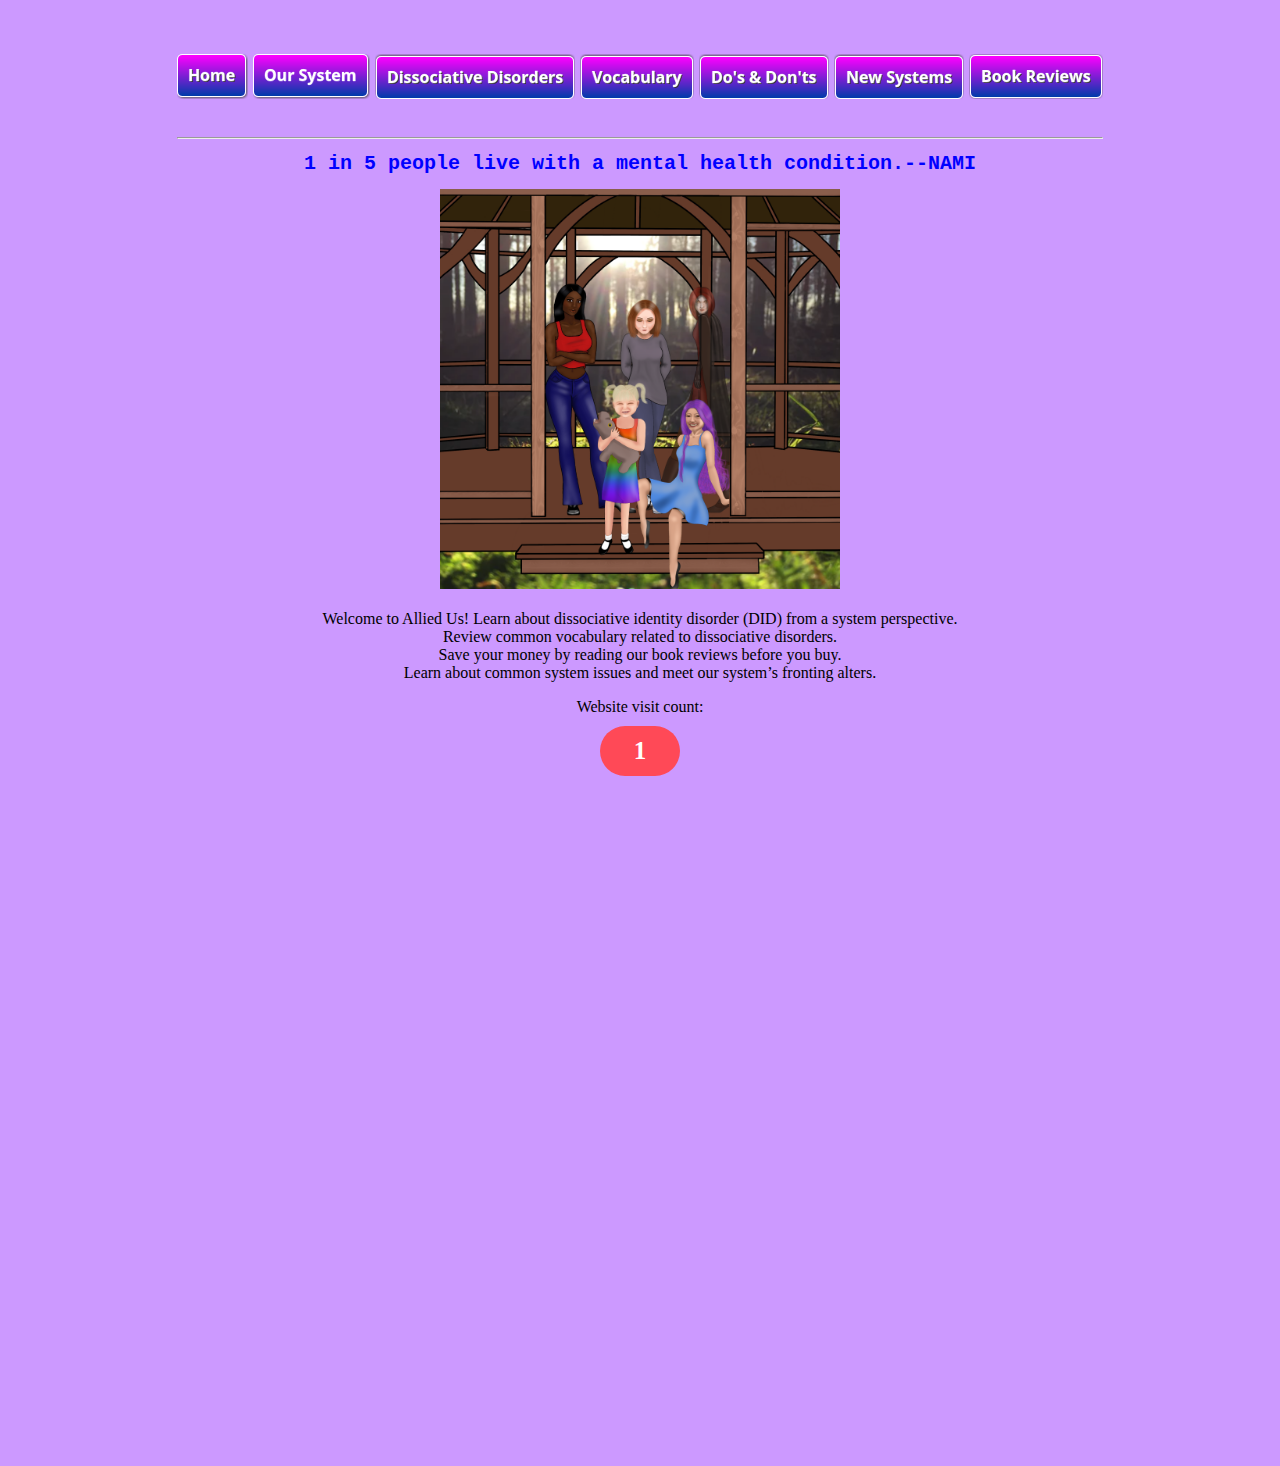
<file: index.html>
<!DOCTYPE html>
<head>
    <title>Allied Us</title>
    <link rel="stylesheet" type="text/css" href="style.css">
    <script defer src="index.js"></script>
    <link rel="shortcut icon" type="image/x-icon" href="favicon.ico" />
    <meta name="description" content="Welcome to Allied Us!  Learn about dissociative identity disorder (DID) from a system perspective."/>
    <meta property="og:image" content="pics/Gazebo.png">
    <meta property="og:image:type" content="image/png">
    <meta property="og:image:width" content="200">
    <meta property="og:image:height" content="200">
</head>
<body>
    <center>
    <div class="menu">
        <BR><BR>
            <a href="index.html"><img src="pics/buttons/home.png"></a>
            <a href="OurSystem.html"><img src="pics/buttons/our_system.png"></a>
            <a href="Disorders.html"><img src="pics/buttons/disorders.png"></a>
            <a href="Vocab.html"> <img src="pics/buttons/vocab.png"></a>
            <a href="Rules.html"><img src="pics/buttons/rules.png"></a>
            <a href="NewSystems.html"><img src="pics/buttons/new_systems.png"></a>
            <a href="BookReviews.html"><img src="pics/buttons/book_reviews.png"></a>        
            <BR><BR><HR>
    </div>
    <div class="main-content">
        
        <h1>1 in 5 people live with a mental health condition.--NAMI</h1>
        <img src="pics/Gazebo.png" height=400px; width=400px;>
    </div>

    <div>
        
    
       <P> Welcome to Allied Us!  Learn about dissociative identity disorder (DID) from a system perspective.  <br>Review common vocabulary related to dissociative disorders. <BR> 
        Save your money by reading our book reviews before you buy.<br>  Learn about common system issues and meet our system’s fronting alters.</P>
        <div>Website visit count:</div>
   <div class="website-counter"></div>
    
        <iframe src="https://docs.google.com/forms/d/e/1FAIpQLSecpQqIDq8X_301rGr7fcj-tVprl9oBQmvU0uFj-phfUojQGA/viewform?embedded=true" width="640" height="677" frameborder="0" marginheight="0" marginwidth="0">Loading…</iframe>
<!--        
<form action="mailto:alliedus@gmail.com" method="get">
  <label for="fname">First name:</label>
  <input type="text" id="fname" name="fname" required><BR>
  <label for="lname">Last name:</label>
  <input type="text" id="lname" name="lname" required`><BR>
    <label for="email">Email:</label>  
  <input type="email" id="email" name="email" required><BR>
  <label for="suggestion">Suggestions:</label>
  <input type="textarea" name="suggestion" placeholder="Offer suggestions"></textarea><br><br>/
  <input type="submit" value="Submit">
</form> 

<p>Thank you for your suggestions</p>-->

    </div>
    </center>
</body>
</file>
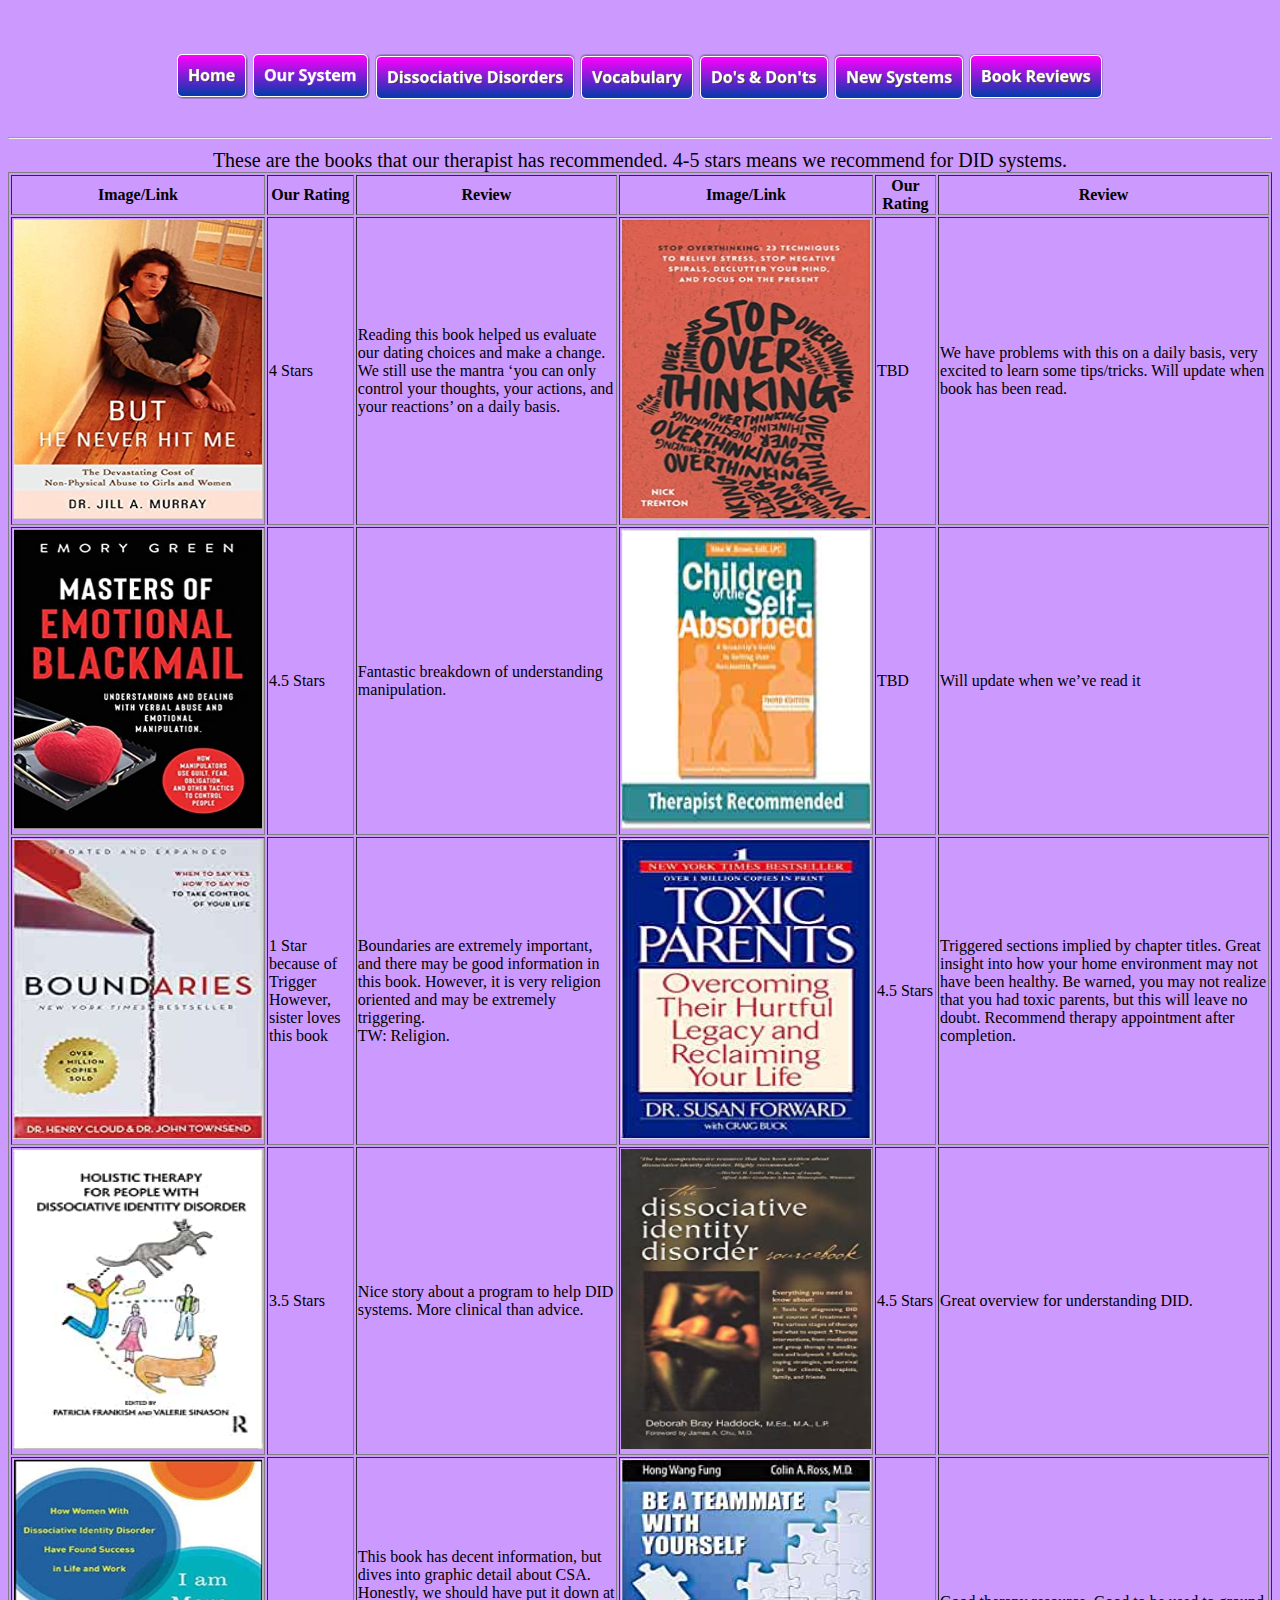
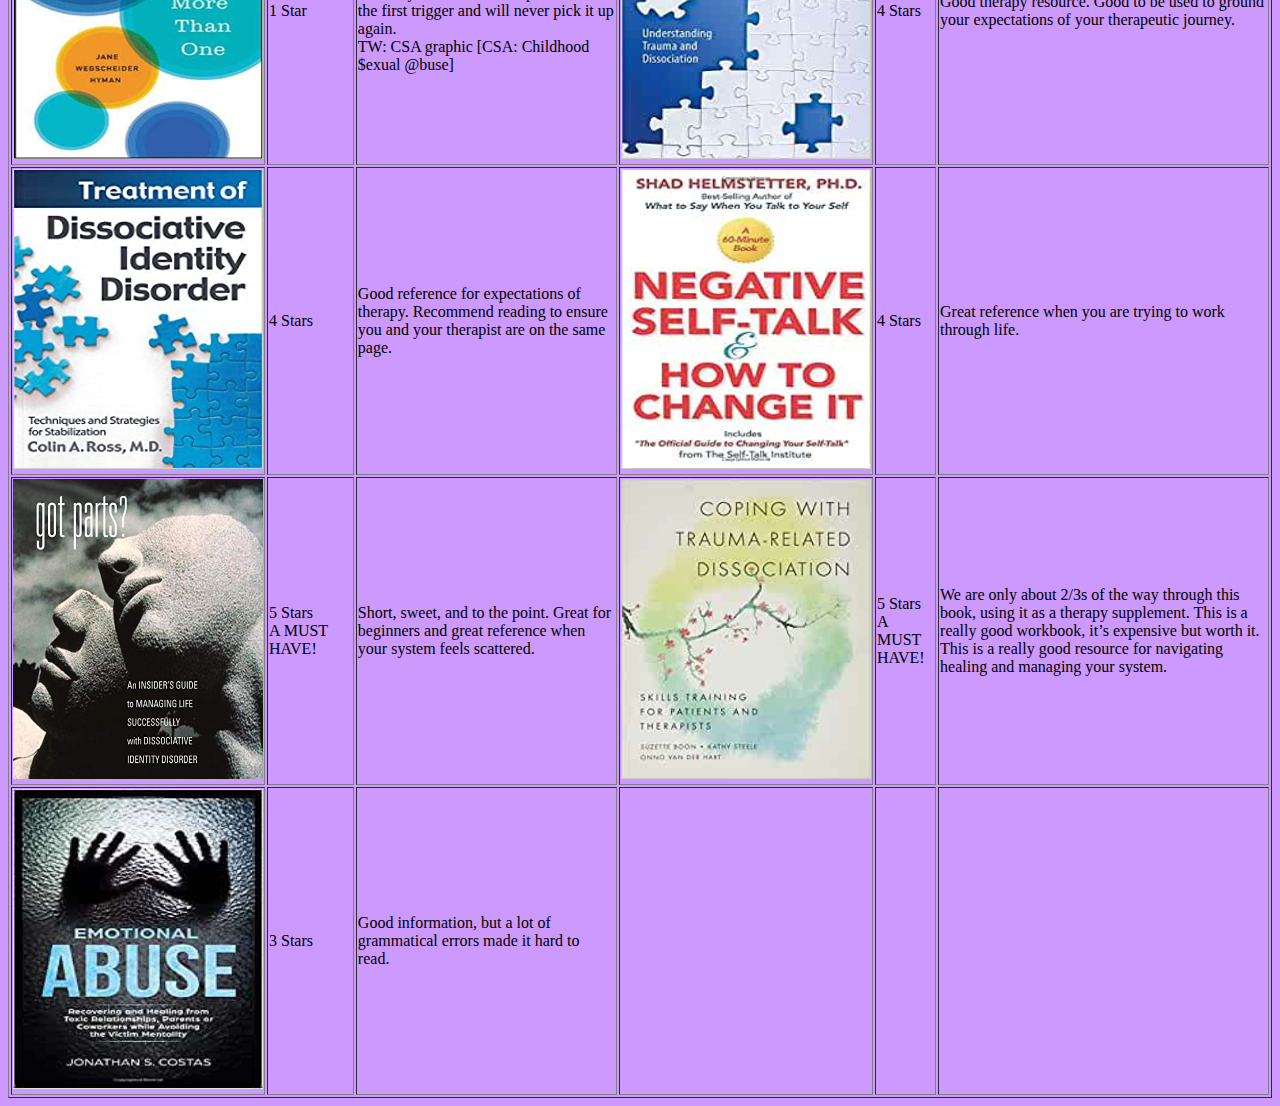
<file: BookReviews.html>
<!DOCTYPE html>
<head>
    <title>Allied Us- Book Reviews</title>
    <link rel="stylesheet" type="text/css" href="style.css">
    <link rel="shortcut icon" type="image/x-icon" href="favicon.ico" />
    
</head>
<body>
    <center>
    <div class="menu">
        <BR><BR>
        <a href="index.html"><img src="pics/buttons/home.png"></a>
        <a href="OurSystem.html"><img src="pics/buttons/our_system.png"></a>
        <a href="Disorders.html"><img src="pics/buttons/disorders.png"></a>
        <a href="Vocab.html"> <img src="pics/buttons/vocab.png"></a>
        <a href="Rules.html"><img src="pics/buttons/rules.png"></a>
        <a href="NewSystems.html"><img src="pics/buttons/new_systems.png"></a>
        <a href="BookReviews.html"><img src="pics/buttons/book_reviews.png"></a>    
        <BR><BR> <HR> 
            These are the books that our therapist has recommended.  4-5 stars means we recommend for DID systems.  
    </div>
    <table border=1 width=75%>
        <tr>
            <th>Image/Link</th>
            <th>Our Rating</th>
            <th>Review</th>
            <th>Image/Link</th>
            <th>Our Rating</th>
            <th>Review</th>
        </tr> 
        <tr>   
        <td><a href="https://www.amazon.com/But-Never-Hit-Devastating-Non-Physical/dp/0595411398/ref=sr_1_1?crid=LBUNB8SULI99&dchild=1&keywords=but+he+never+hit+me&qid=1633134188&sprefix=But+he+neve%2Caps%2C177&sr=8-1" > <img src="pics/books/Never_hit.JPG" height=300px width=250px Title="Amazon Link"></a></td>
            <td>4 Stars</td>
            <td>Reading this book helped us evaluate our dating choices and make a change.  We still use the mantra ‘you can only control your thoughts, your actions, and your reactions’ on a daily basis.</td>
    
        
            <td><a href="https://www.amazon.com/Stop-Overthinking-Techniques-Declutter-Emotional/dp/B08XLLF3PG/ref=sr_1_1?crid=3IEOFZ7LU8H4F&dchild=1&keywords=stop+overthinking&qid=1633136071&sprefix=Stop+ove%2Caps%2C205&sr=8-1" > <img src="pics/books/stop_overthinking.JPG" height=300px width=250px Title="Amazon Link"></a></td>
            <td>TBD</td>
            <td>We have problems with this on a daily basis, very excited to learn some tips/tricks.  Will update when book has been read.</td>
            </tr>
        <tr>
            <td><a href="https://www.amazon.com/Masters-Emotional-Blackmail-Understanding-Manipulation/dp/1647801109/ref=sr_1_1_sspa?crid=UUJWTHPI3MTP&dchild=1&keywords=masters+of+emotional+blackmail&qid=1633136363&sprefix=Masters+of+emo%2Caps%2C202&sr=8-1-spons&psc=1&spLa=[base64]">
                <img src="pics/books/emotional_blackmail.JPG" height=300px width=250px Title="Amazon Link"></a></td>
            <td>4.5 Stars</td>
            <td>Fantastic breakdown of understanding manipulation.</td>
            <td><a href="https://www.amazon.com/Children-Self-Absorbed-Grown-Ups-Getting-Narcissistic/dp/1684034205/ref=sr_1_1_sspa?crid=AJGNJJHMOA3V&dchild=1&keywords=children+of+the+self+absorbed&qid=1633136560&sprefix=Children+of+the+self%2Caps%2C192&sr=8-1-spons&psc=1&spLa=[base64]">
                <img src="pics/books/children_of.JPG" height=300px width=250px Title="Amazon Link"></a></td>
            <td>TBD</td>
            <td>Will update when we’ve read it</td>

        </tr>  
        <tr>
            <td><a href="https://www.amazon.com/Boundaries-Updated-Expanded-When-Control/dp/0310351804/ref=sr_1_1?crid=2NGVS6860S84Y&dchild=1&keywords=boundaries&qid=1633136726&sprefix=Boundari%2Caps%2C192&sr=8-1">
                <img src="pics/books/boundaries.JPG" height=300px width=250px Title="Amazon Link"></a></td>
            <td>1 Star because of Trigger<BR> However, sister loves this book</td>
            <td>Boundaries are extremely important, and there may be good information in this book.  However, it is very religion oriented and may be extremely triggering.
                <BR>TW: Religion. 
                </td>
            <td><a href="https://www.amazon.com/Toxic-Parents-Overcoming-Hurtful-Reclaiming/dp/0553381407/ref=sr_1_1?crid=2QWDQ3Z82VK7E&dchild=1&keywords=toxic+parents&qid=1633136986&sprefix=Toxic+par%2Caps%2C190&sr=8-1">
                <img src="pics/books/toxic_parents.JPG" height=300px width=250px Title="Amazon Link"></a></td>
            <td>4.5 Stars</td>
            <td>Triggered sections implied by chapter titles.  Great insight into how your home environment may not have been healthy.  Be warned, you may not realize that you had toxic parents, but this will leave no doubt.  Recommend therapy appointment after completion.</td>

        </tr>
        <tr>
            <td><a href="https://www.amazon.com/Holistic-Therapy-Dissociative-Identity-Disorder/dp/1782205632/ref=sr_1_3?dchild=1&keywords=Holistic+therapy+for+people+with+dissociative+identity+disorder&qid=1633137131&sr=8-3">
                <img src="pics/books/holistic_therapy.JPG" height=300px width=250px Title="Amazon Link"></a></td>
            <td>3.5 Stars</td>
            <td>Nice story about a program to help DID systems.  More clinical than advice.
                </td>
            <td><a href="https://www.amazon.com/Dissociative-Identity-Disorder-Sourcebook-Sourcebooks-ebook/dp/B006B7LORY/ref=sr_1_2?crid=3V1Z861FOVWJA&dchild=1&keywords=the+dissociative+identity+disorder+sourcebook&qid=1633137212&sprefix=The+dissociative+identity%2Caps%2C202&sr=8-2">
                <img src="pics/books/DID.JPG" height=300px width=250px Title="Amazon Link"></a></td>
            <td>4.5 Stars</td>
            <td>Great overview for understanding DID.</td>

        </tr>
        <tr>
            <td><a href="https://www.amazon.com/Am-More-Than-One-Dissociative/dp/0071462570/ref=sr_1_1?dchild=1&keywords=I+am+more+than+one&qid=1633137320&sr=8-1">
                <img src="pics/books/more_than_one.JPG" height=300px width=250px Title="Amazon Link"></a></td>
            <td>1 Star</td>
            <td>This book has decent information, but dives into graphic detail about CSA.  Honestly, we should have put it down at the first trigger and will never pick it up again.
                <BR>TW:  CSA graphic [CSA: Childhood $exual @buse]
                
                
                </td>
            <td><a href="https://www.amazon.com/Be-Teammate-Yourself-Understanding-Dissociation/dp/1732100063/ref=sr_1_1?crid=762FNQ4FWDEI&dchild=1&keywords=be+a+teammate+with+yourself&qid=1633137544&sprefix=Be+a+teamm%2Caps%2C172&sr=8-1">
                <img src="pics/books/teammate.JPG" height=300px width=250px Title="Amazon Link"></a></td>
            <td>4 Stars</td>
            <td>Good therapy resource.  Good to be used to ground your expectations of your therapeutic journey.</td>

        </tr>
        <tr>
            <td><a href="https://www.amazon.com/Treatment-Dissociative-Identity-Disorder-Stabilization/dp/1732100004/ref=sr_1_3?crid=26OYEOHHHDZSV&dchild=1&keywords=treatment+of+dissociative+identity+disorder&qid=1633138400&sprefix=Treatment+of+disso%2Caps%2C168&sr=8-3">
                <img src="pics/books/treatment.JPG" height=300px width=250px Title="Amazon Link"></a></td>
            <td>4 Stars</td>
            <td>Good reference for expectations of therapy.  Recommend reading to ensure you and your therapist are on the same page.         
                
                </td>
            <td><a href="https://www.amazon.com/Negative-Self-Talk-Change-Helmstetter-Ph-D/dp/099708619X/ref=sr_1_3?crid=XM0BVYEHK2MI&dchild=1&keywords=negative+self+talk+and+how+to+change+it&qid=1633138868&sprefix=Negative+self+ta%2Caps%2C178&sr=8-3">
                <img src="pics/books/negative.JPG" height=300px width=250px Title="Amazon Link"></a></td>
            <td>4 Stars</td>
            <td>Great reference when you are trying to work through life.</td>

        </tr>
        <tr>
            <td><a href="https://www.amazon.com/Insiders-Managing-Successfully-Dissociative-Identity/dp/B07WLYCFNJ/ref=sr_1_5?dchild=1&keywords=Got+parts&qid=1633139005&sr=8-5">
                <img src="pics/books/got_parts.JPG" height=300px width=250px Title="Amazon Link"></a></td>
            <td>5 Stars<BR> A MUST HAVE!</td>
            <td>Short, sweet, and to the point.  Great for beginners and great reference when your system feels scattered.

        
                
                </td>
            <td><a href="https://www.amazon.com/Coping-Trauma-Related-Dissociation-Interpersonal-Neurobiology/dp/039370646X/ref=sr_1_3?dchild=1&keywords=coping+with+trauma+related+dissociation+workbook&qid=1633139132&sr=8-3">
                <img src="pics/books/coping.JPG" height=300px width=250px Title="Amazon Link"></a></td>
            <td>5 Stars<BR> A MUST HAVE!</td>
            <td>We are only about 2/3s of the way through this book, using it as a therapy supplement.  This is a really good workbook, it’s expensive but worth it.  This is a really good resource for navigating healing and managing your system.

            </td>

        </tr>
        <tr>
            <td><a href="https://www.amazon.com/Emotional-Abuse-Recovering-Relationships-Coworkers/dp/1092949771/ref=sr_1_6?keywords=emotional+abuse+recovering+and+healing+from&qid=1635554378&qsid=130-0591688-2164237&sr=8-6&sres=1076486940%2C171707149X%2CB09K1Z114G%2CB07QXTT46V%2C1914284984%2C1791334822%2C1096294192%2CB09HZHD6ZP%2C0997829087%2C1492871842%2C0425279995%2CB091F1BDNK%2CB09JR9TGPB%2C1633539644%2C1087965748%2CB086PTFRGD&srpt=ABIS_BOOK">
                <img src="pics/books/abuse.JPG" height=300px width=250px Title="Amazon Link"></a></td>
            <td>3 Stars</td>
            <td>Good information, but a lot of grammatical errors made it hard to read.

        
                
                </td>
            <td></td>
            <td></td>
            <td>

            </td>

        </tr>
    </table>
    
    </center>
</body>
</file>
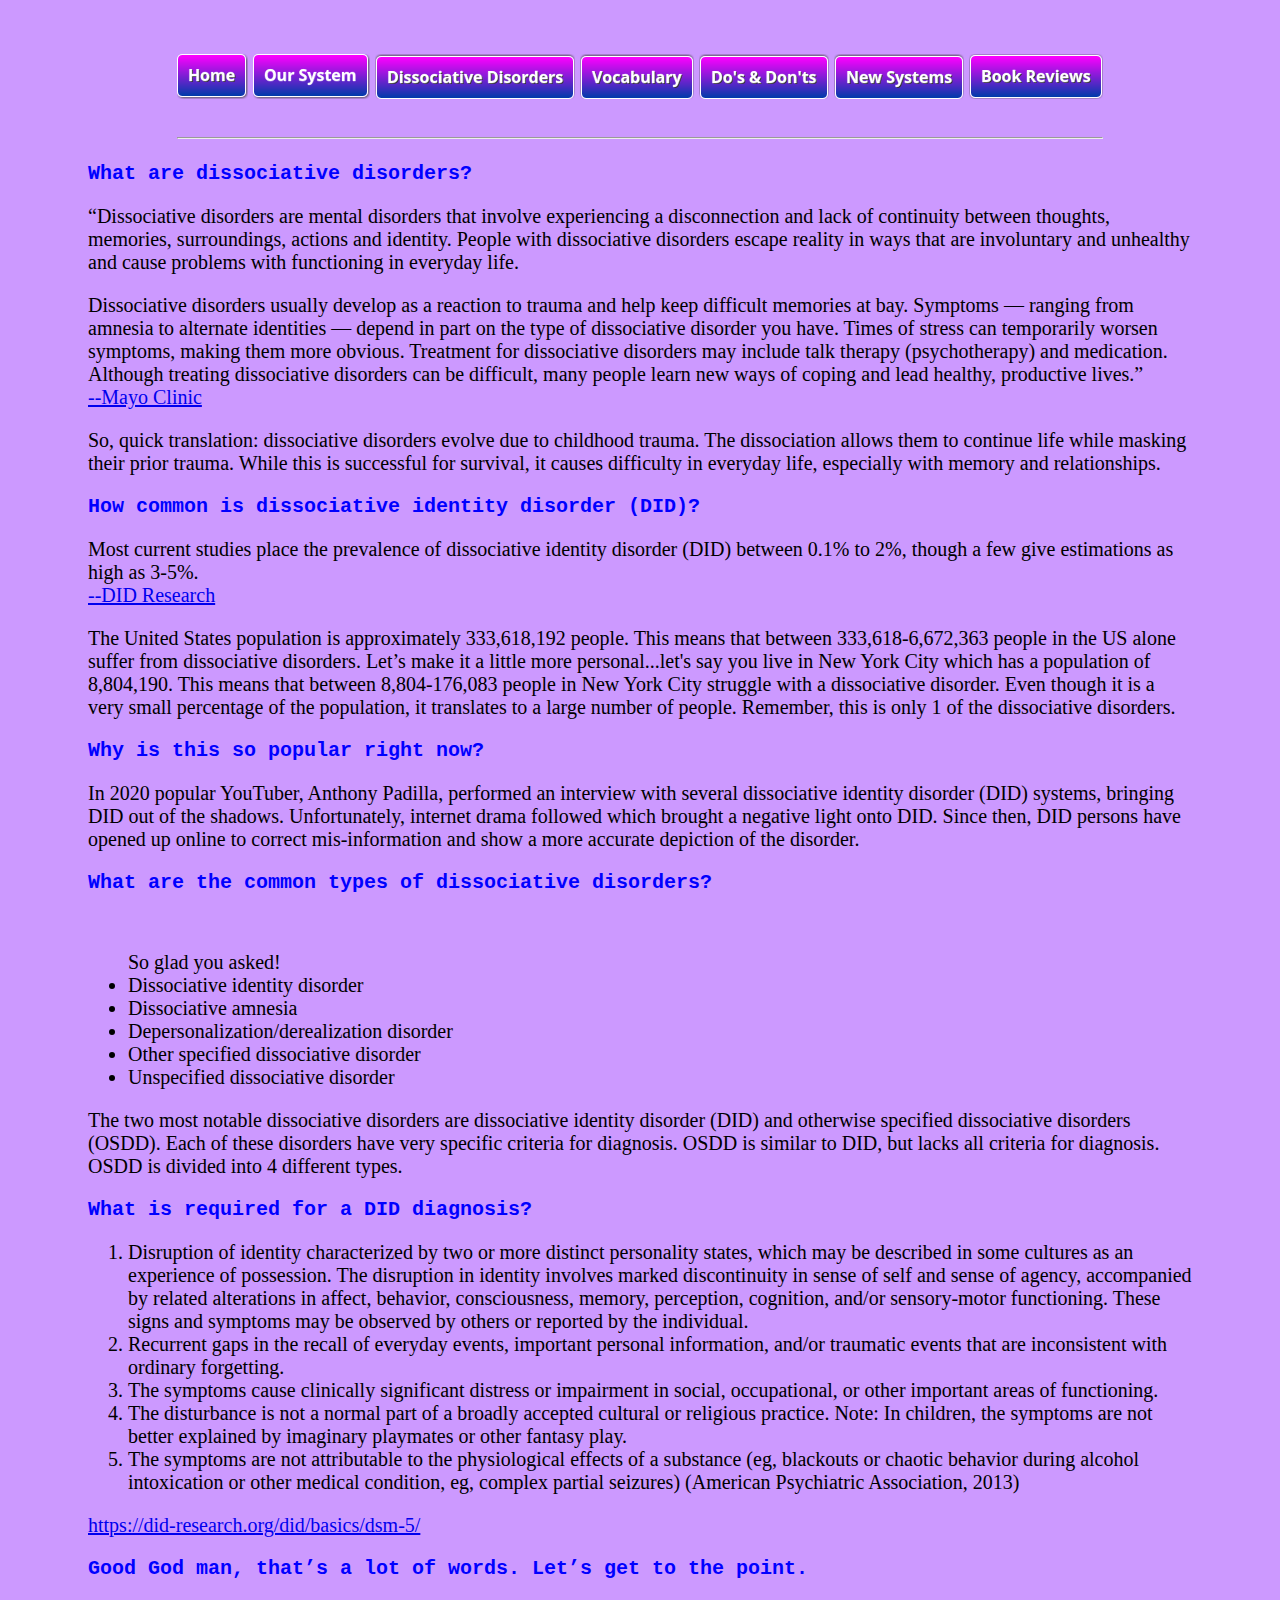
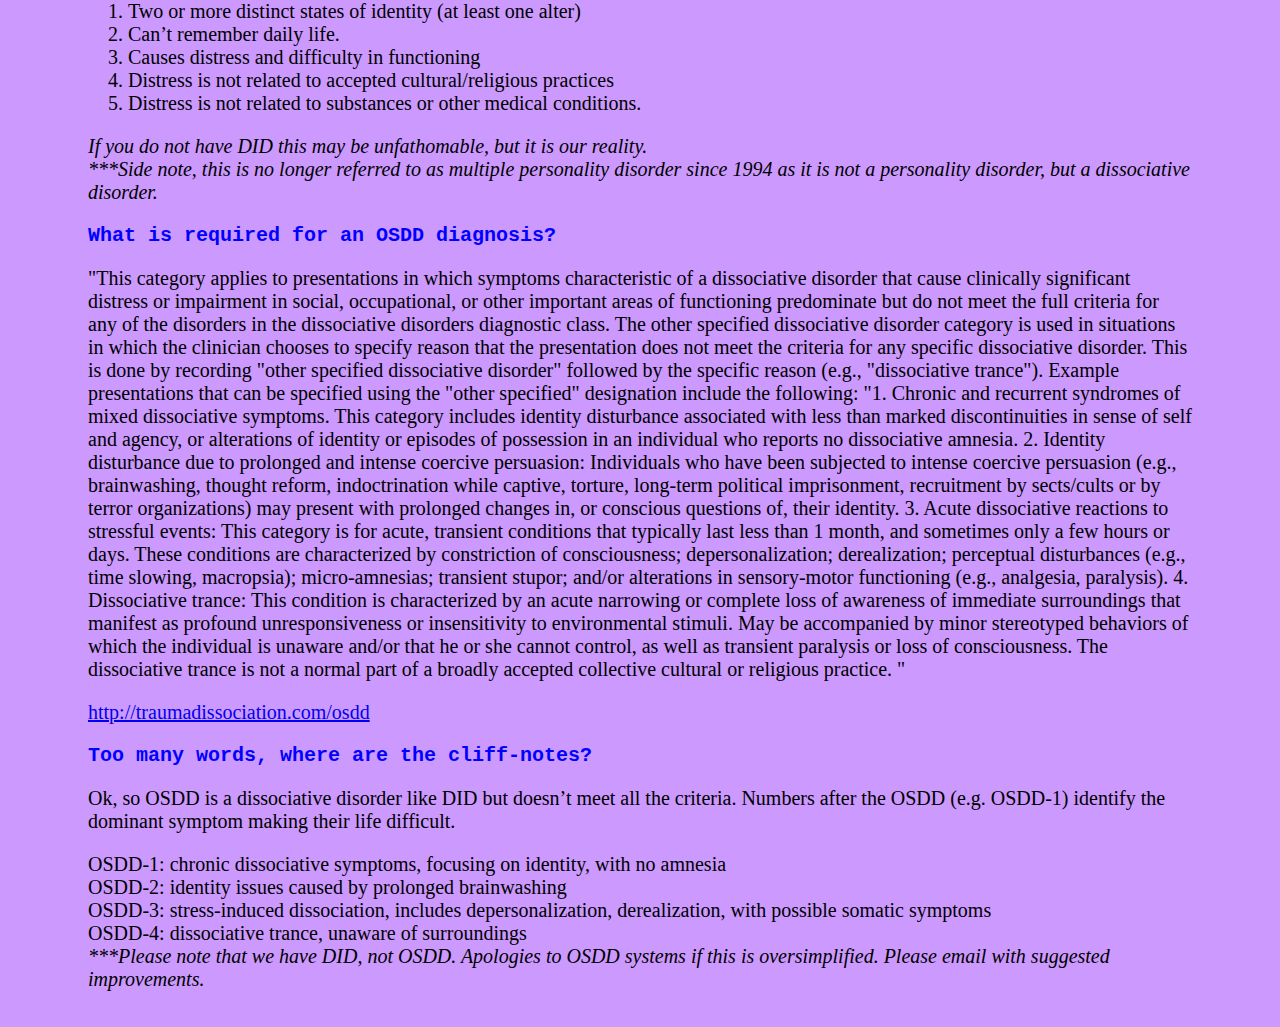
<file: Disorders.html>
<!DOCTYPE html>
<head>
    <title>Allied Us- Dissociative Disorders</title>
    <link rel="stylesheet" type="text/css" href="style.css">
    <link rel="shortcut icon" type="image/x-icon" href="favicon.ico" />
    
</head>
<body>
    <center>
    <div class="menu">
        <BR><BR>
        <a href="index.html"><img src="pics/buttons/home.png"></a>
        <a href="OurSystem.html"><img src="pics/buttons/our_system.png"></a>
        <a href="Disorders.html"><img src="pics/buttons/disorders.png"></a>
        <a href="Vocab.html"> <img src="pics/buttons/vocab.png"></a>
        <a href="Rules.html"><img src="pics/buttons/rules.png"></a>
        <a href="NewSystems.html"><img src="pics/buttons/new_systems.png"></a>
        <a href="BookReviews.html"><img src="pics/buttons/book_reviews.png"></a>        
        <BR><BR><HR>
    </div>
    </center>
    <div class="content-otherpages">
    <h1>    What are dissociative disorders?</h1>
    <div>
    <p>    “Dissociative disorders are mental disorders that involve experiencing a disconnection and lack of continuity between thoughts, memories, surroundings, actions and identity. People with dissociative disorders escape reality in ways that are involuntary and unhealthy and cause problems with functioning in everyday life.
    </p> <p>    
    <p>    Dissociative disorders usually develop as a reaction to trauma and help keep difficult memories at bay. Symptoms — ranging from amnesia to alternate identities — depend in part on the type of dissociative disorder you have. Times of stress can temporarily worsen symptoms, making them more obvious.
        Treatment for dissociative disorders may include talk therapy (psychotherapy) and medication. Although treating dissociative disorders can be difficult, many people learn new ways of coping and lead healthy, productive lives.”<br>
        <a href="https://www.mayoclinic.org/diseases-conditions/dissociative-disorders/symptoms-causes/syc-20355215">--Mayo Clinic</a></p>
    <p>    
        So, quick translation: dissociative disorders evolve due to childhood trauma.  The dissociation allows them to continue life while masking their prior trauma.  While this is successful for survival, it causes difficulty in everyday life, especially with memory and relationships.
    </p>
        <h1>How common is dissociative identity disorder (DID)?</h1>
    <p>        Most current studies place the prevalence of dissociative identity disorder (DID) between 0.1% to 2%, though a few give estimations as high as 3-5%.<br>
        <a href="https://did-research.org/did/basics/prevalence">--DID Research</a>
    </p>    
    <p>    The United States population is approximately 333,618,192 people.  This means that between 333,618-6,672,363 people in the US alone suffer from dissociative disorders.  Let’s make it a little more personal...let's say you live in New York City which has a population of 8,804,190. This means that between 8,804-176,083 people in New York City struggle with a dissociative disorder.  Even though it is a very small percentage of the population, it translates to a large number of people. Remember, this is only 1 of the dissociative disorders.</p>
        <h1>Why is this so popular right now?</h1>
    <p>    In 2020 popular YouTuber, Anthony Padilla, performed an interview with several dissociative identity disorder (DID) systems, bringing DID out of the shadows.  Unfortunately, internet drama followed which brought a negative light onto DID.  Since then, DID persons have opened up online to correct mis-information and show a more accurate depiction of the disorder.</p>
    <h1>    What are the common types of dissociative disorders?</h1><br>
    
    <ul>So glad you asked!  
        <li>Dissociative identity disorder</li>
        <li>Dissociative amnesia</li>
        <li>Depersonalization/derealization disorder</li>
        <li>Other specified dissociative disorder</li>
        <li>Unspecified dissociative disorder</li>
    </ul>     
    <p>    The two most notable dissociative disorders are dissociative identity disorder (DID) and otherwise specified dissociative disorders (OSDD).  Each of these disorders have very specific criteria for diagnosis.  OSDD is similar to DID, but lacks all criteria for diagnosis.  OSDD is divided into 4 different types.</p>
    <h1>    What is required for a DID diagnosis?</h1>
    <ol>
        <li> Disruption of identity characterized by two or more distinct personality states, which may be described in some cultures as an experience of possession. The disruption in identity involves marked discontinuity in sense of self and sense of agency, accompanied by related alterations in affect, behavior, consciousness, memory, perception, cognition, and/or sensory-motor functioning. These signs and symptoms may be observed by others or reported by the individual.</li>
         
        <li> Recurrent gaps in the recall of everyday events, important personal information, and/or traumatic events that are inconsistent with ordinary forgetting.</li>
         
        <li> The symptoms cause clinically significant distress or impairment in social, occupational, or other important areas of functioning.</li>
         
        <li> The disturbance is not a normal part of a broadly accepted cultural or religious practice. Note: In children, the symptoms are not better explained by imaginary playmates or other fantasy play.</li>
         
        <li> The symptoms are not attributable to the physiological effects of a substance (eg, blackouts or chaotic behavior during alcohol intoxication or other medical condition, eg, complex partial seizures) (American Psychiatric Association, 2013)</li>
    </ol>    
        <a href="https://did-research.org/did/basics/dsm-5/">https://did-research.org/did/basics/dsm-5/</a>
        
    <p><h1>    Good God man, that’s a lot of words.  Let’s get to the point.</h1></p>
        <ol><li>Two or more distinct states of identity (at least one alter)</li>
        <li>Can’t remember daily life.</li>
        <li>Causes distress and difficulty in functioning</li>
        <li>Distress is not related to accepted cultural/religious practices</li>
        <li>Distress is not related to substances or other medical conditions.</li>
        </ol>
        <em>If you do not have DID this may be unfathomable, but it is our reality.  <br>
        ***Side note, this is no longer referred to as multiple personality disorder since 1994 as it is not a personality disorder, but a dissociative disorder.</em>
<p>        
        <h1>What is required for an OSDD diagnosis?</h1>
        </p>
       <p> "This category applies to presentations in which symptoms characteristic of a dissociative disorder that cause clinically significant distress or impairment in social, occupational, or other important areas of functioning predominate but do not meet the full criteria for any of the disorders in the dissociative disorders diagnostic class. The other specified dissociative disorder category is used in situations in which the clinician chooses to specify reason that the presentation does not meet the criteria for any specific dissociative disorder. This is done by recording "other specified dissociative disorder" followed by the specific reason (e.g., "dissociative trance"). Example presentations that can be specified using the "other specified" designation include the following: "1. Chronic and recurrent syndromes of mixed dissociative symptoms. This category includes identity disturbance associated with less than marked discontinuities in sense of self and agency, or alterations of identity or episodes of possession in an individual who reports no dissociative amnesia. 2. Identity disturbance due to prolonged and intense coercive persuasion: Individuals who have been subjected to intense coercive persuasion (e.g., brainwashing, thought reform, indoctrination while captive, torture, long-term political imprisonment, recruitment by sects/cults or by terror organizations) may present with prolonged changes in, or conscious questions of, their identity. 3. Acute dissociative reactions to stressful events: This category is for acute, transient conditions that typically last less than 1 month, and sometimes only a few hours or days. These conditions are characterized by constriction of consciousness; depersonalization; derealization; perceptual disturbances (e.g., time slowing, macropsia); micro-amnesias; transient stupor; and/or alterations in sensory-motor functioning (e.g., analgesia, paralysis). 4. Dissociative trance: This condition is characterized by an acute narrowing or complete loss of awareness of immediate surroundings that manifest as profound unresponsiveness or insensitivity to environmental stimuli. May be accompanied by minor stereotyped behaviors of which the individual is unaware and/or that he or she cannot control, as well as transient paralysis or loss of consciousness. The dissociative trance is not a normal part of a broadly accepted collective cultural or religious practice. " </p>
        <a href="http://traumadissociation.com/osdd">http://traumadissociation.com/osdd</a>
        
        <p><h1>Too many words, where are the cliff-notes?</h1>
        </p>
        <p>Ok, so OSDD is a dissociative disorder like DID but doesn’t meet all the criteria.  Numbers after the OSDD (e.g. OSDD-1) identify the dominant symptom making their life difficult.</p>
        
        OSDD-1:  chronic dissociative symptoms, focusing on identity, with no amnesia<br>
        OSDD-2:  identity issues caused by prolonged brainwashing<br>
        OSDD-3:  stress-induced dissociation, includes depersonalization, derealization, with possible somatic symptoms</br>
        OSDD-4: dissociative trance, unaware of surroundings<br>
        
        <em>***Please note that we have DID, not OSDD.  Apologies to OSDD systems if this is oversimplified.  Please email with suggested improvements.</em>
</p>        
        
    </div>
</body>
</file>
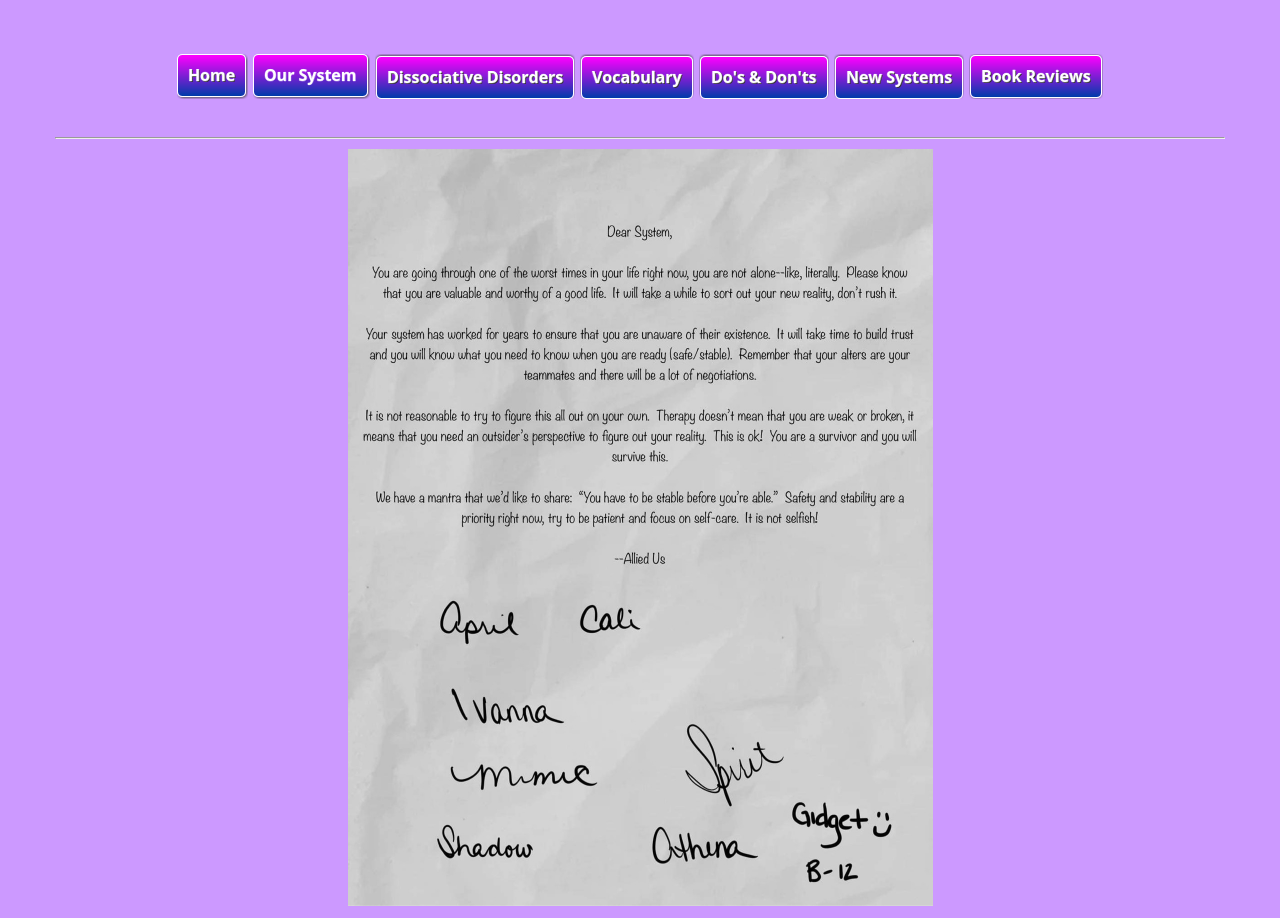
<file: NewSystems.html>
<!DOCTYPE html>
<head>
    <title>Allied Us- New System</title>
    <link rel="stylesheet" type="text/css" href="style.css">
    <link rel="shortcut icon" type="image/x-icon" href="favicon.ico" />
    
</head>
<body >
    <center>
    <div class="menu">
        <BR><BR>
            <a href="index.html"><img src="pics/buttons/home.png"></a>
            <a href="OurSystem.html"><img src="pics/buttons/our_system.png"></a>
            <a href="Disorders.html"><img src="pics/buttons/disorders.png"></a>
            <a href="Vocab.html"> <img src="pics/buttons/vocab.png"></a>
            <a href="Rules.html"><img src="pics/buttons/rules.png"></a>
            <a href="NewSystems.html"><img src="pics/buttons/new_systems.png"></a>
            <a href="BookReviews.html"><img src="pics/buttons/book_reviews.png"></a>        
            <BR><BR><HR> 
    </div>
    
    <img src="pics/Letter.JPG" Title="Letter to new systems" width=50% height =50%>
    </center>

</body>
</file>
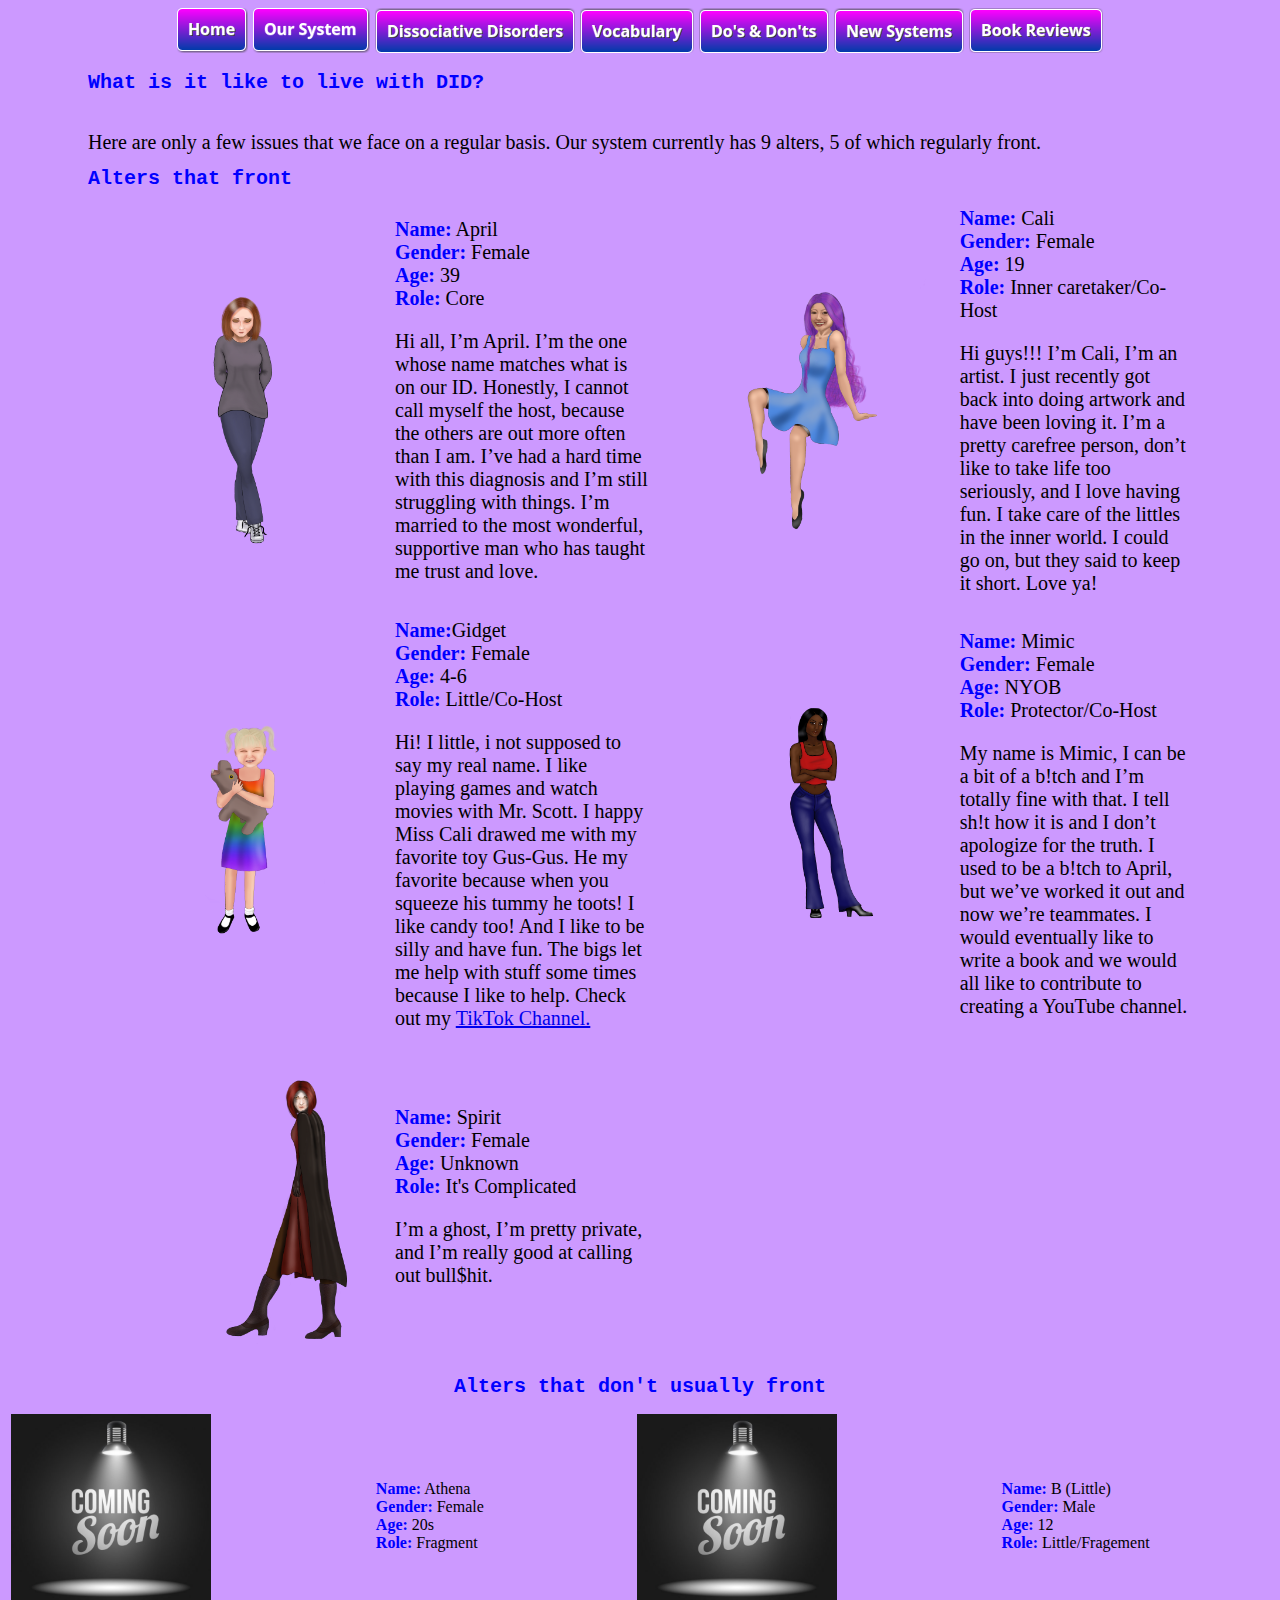
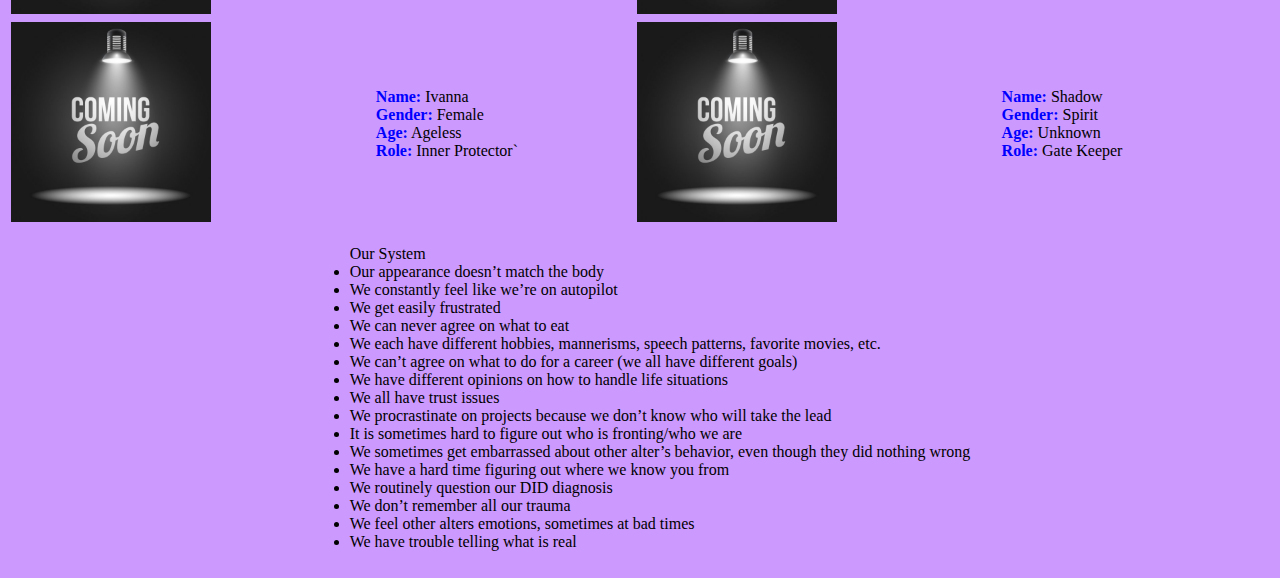
<file: OurSystem.html>
<!DOCTYPE html>
<head>
    <title>Allied Us- New System</title>
    <link rel="stylesheet" type="text/css" href="style.css">
    <link rel="shortcut icon" type="image/x-icon" href="favicon.ico" />
    
</head>
<body>
    <center>
    <div class="menu">
        <a href="index.html"><img src="pics/buttons/home.png"></a>
        <a href="OurSystem.html"><img src="pics/buttons/our_system.png"></a>
        <a href="Disorders.html"><img src="pics/buttons/disorders.png"></a>
        <a href="Vocab.html"> <img src="pics/buttons/vocab.png"></a>
        <a href="Rules.html"><img src="pics/buttons/rules.png"></a>
        <a href="NewSystems.html"><img src="pics/buttons/new_systems.png"></a>
        <a href="BookReviews.html"><img src="pics/buttons/book_reviews.png"></a>        
       
        
    </div>
    </center>
    
    <div class="content-otherpages">
        <div>
            <h1>What is it like to live with DID?</h1>  <br>Here are only a few issues that we face on a regular basis.  
                Our system currently has 9 alters, 5 of which regularly front.  
            
        </div>
        <h1> Alters that front</h1>
    <table>
        <tr>
        <td><img src="pics/April.PNG" Title="April-host" width=300px height=300px></td>
    <td><span class ="vocab" >Name:</span> April<br>
    <span class ="vocab" >Gender:</span> Female<br>
    <span class ="vocab" >Age:</span> 39<br>    
    <span class ="vocab" >Role:</span> Core<br>
    <p>Hi all, I’m April.  I’m the one whose name matches what is on our ID.  Honestly, I cannot call myself the host, because the others are out more often than I am.  I’ve had a hard time with this diagnosis and I’m still struggling with things.  I’m married to the most wonderful, supportive man who has taught me trust and love.  
     </p></td>


     <td><img src="pics/Cali.PNG" Title="Cali-Inner Caretaker/Co-host" width=300px height=300px></td`>
     <td font-family:fantasy><span class ="vocab" >Name:</span> Cali<br>
     <span class ="vocab" >Gender:</span> Female<br>
     <span class ="vocab" >Age:</span> 19<br>    
     <span class ="vocab" >Role:</span> Inner caretaker/Co-Host<br>
     <p>Hi guys!!!  I’m Cali, I’m an artist.  I just recently got back into doing artwork and have been loving it.  I’m a pretty carefree person, don’t like to take life too seriously, and I love having fun.  I take care of the littles in the inner world.  I could go on, but they said to keep it short.  Love ya!
     </font-family>   
      </p></td>
      </tr>
      <tr>
      <td>    <img src="pics/Gidget.PNG" Title="Gidget-Little/Co-host" width=300px height=300px></td>
      <td font-family:fantasy><span class ="vocab" >Name:</span>Gidget<br>
      <span class ="vocab" >Gender:</span> Female<br>
      <span class ="vocab" >Age:</span> 4-6<br>    
      <span class ="vocab" >Role:</span> Little/Co-Host<br>
      <p>Hi! I little, i not supposed to say my real name. I like playing games and watch movies with Mr. Scott.  I happy Miss Cali drawed me with my favorite toy Gus-Gus.  He my favorite because when you squeeze his tummy he toots! I like candy too!  And I like to be silly and have fun.  The bigs let me help with stuff some times because I like to help. Check out my <a href="https://www.tiktok.com/tag/alliedus"> TikTok Channel.</a>

      </font-family>   
       </p></td>
       
       <td><img src="pics/Mimic.PNG" Title="Mimic-Protector/Co-Host" width=300px height=300px></td>
       <td font-family:fantasy><span class ="vocab" >Name:</span> Mimic<br>
       <span class ="vocab" >Gender:</span> Female<br>
       <span class ="vocab" >Age:</span> NYOB<br>    
       <span class ="vocab" >Role:</span> Protector/Co-Host<br>
       <p>My name is Mimic, I can be a bit of a b!tch and I’m totally fine with that.  I tell sh!t how it is and I don’t apologize for the truth.  I used to be a b!tch to April, but we’ve worked it out and now we’re teammates.  I would eventually like to write a book and we would all like to contribute to creating a YouTube channel.


        </p></td>
        </tr>
        <tr>
            <td><img src="pics/Spirit.PNG" Title="Spririt-Protector/Co-Host" width=300px height=300px></td> 
            
            <td font-family:fantasy><span class ="vocab" >Name:</span> Spirit<br>
            <span class ="vocab" >Gender:</span> Female<br>
            <span class ="vocab" >Age:</span> Unknown<br>    
            <span class ="vocab" >Role:</span> It's Complicated<br>
            <p>I’m a ghost, I’m pretty private, and I’m really good at calling out bull$hit.
        </tr>
    </table>
     </div>   
    <h1> Alters that don't usually front</h1>    

    <table>
    <tr>
        <td><img src="pics/coming_soon.jpg" Title="Athena-Fragment" width=200px height=200px></td> 
        
        <td font-family:fantasy><span class ="vocab" >Name:</span> Athena<br>
        <span class ="vocab" >Gender:</span> Female<br>
        <span class ="vocab" >Age:</span> 20s<br>    
        <span class ="vocab" >Role:</span> Fragment<br>
        
   
        <td><img src="pics/coming_soon.jpg" Title="B (Little)" width=200px height=200px></td> 
        
        <td font-family:fantasy><span class ="vocab" >Name:</span> B (Little)<br>
        <span class ="vocab" >Gender:</span> Male<br>
        <span class ="vocab" >Age:</span> 12<br>    
        <span class ="vocab" >Role:</span> Little/Fragement<br>
        </tr> <tr>
        <td><img src="pics/coming_soon.jpg" Title="Ivanna-Inner Protector" width=200px height=200px></td> 
        
        <td font-family:fantasy><span class ="vocab" >Name:</span> Ivanna<br>
        <span class ="vocab" >Gender:</span> Female<br>
        <span class ="vocab" >Age:</span> Ageless<br>    
        <span class ="vocab" >Role:</span> Inner Protector`<br>
        
        <td><img src="pics/coming_soon.jpg" Title="Shadow-Gatekeeper" width=200px height=200px></td> 
        
        <td font-family:fantasy><span class ="vocab" >Name:</span> Shadow<br>
        <span class ="vocab" >Gender:</span> Spirit<br>
        <span class ="vocab" >Age:</span> Unknown<br>    
        <span class ="vocab" >Role:</span> Gate Keeper<br>
        
    </tr>
    </table>
</div>
<ul> Our System   
    <li>Our appearance doesn’t match the body</li>
    <li>We constantly feel like we’re on autopilot</li>
    <li>We get easily frustrated</li>
    <li>We can never agree on what to eat</li>
    <li>We each have different hobbies, mannerisms, speech patterns, favorite movies, etc.</li>
    <li>We can’t agree on what to do for a career (we all have different goals)</li>
    <li>We have different opinions on how to handle life situations</li>
    <li>We all have trust issues</li>
    <li>We procrastinate on projects because we don’t know who will take the lead</li>
    <li>It is sometimes hard to figure out who is fronting/who we are</li>
    <li>We sometimes get embarrassed about other alter’s behavior, even though they did nothing wrong</li>
    <li>We have a hard time figuring out where we know you from</li>
    <li>We routinely question our DID diagnosis</li>
    <li>We don’t remember all our trauma</li>
    <li>We feel other alters emotions, sometimes at bad times</li>
    <li>We have trouble telling what is real</li>
</ul>

</body>
</file>
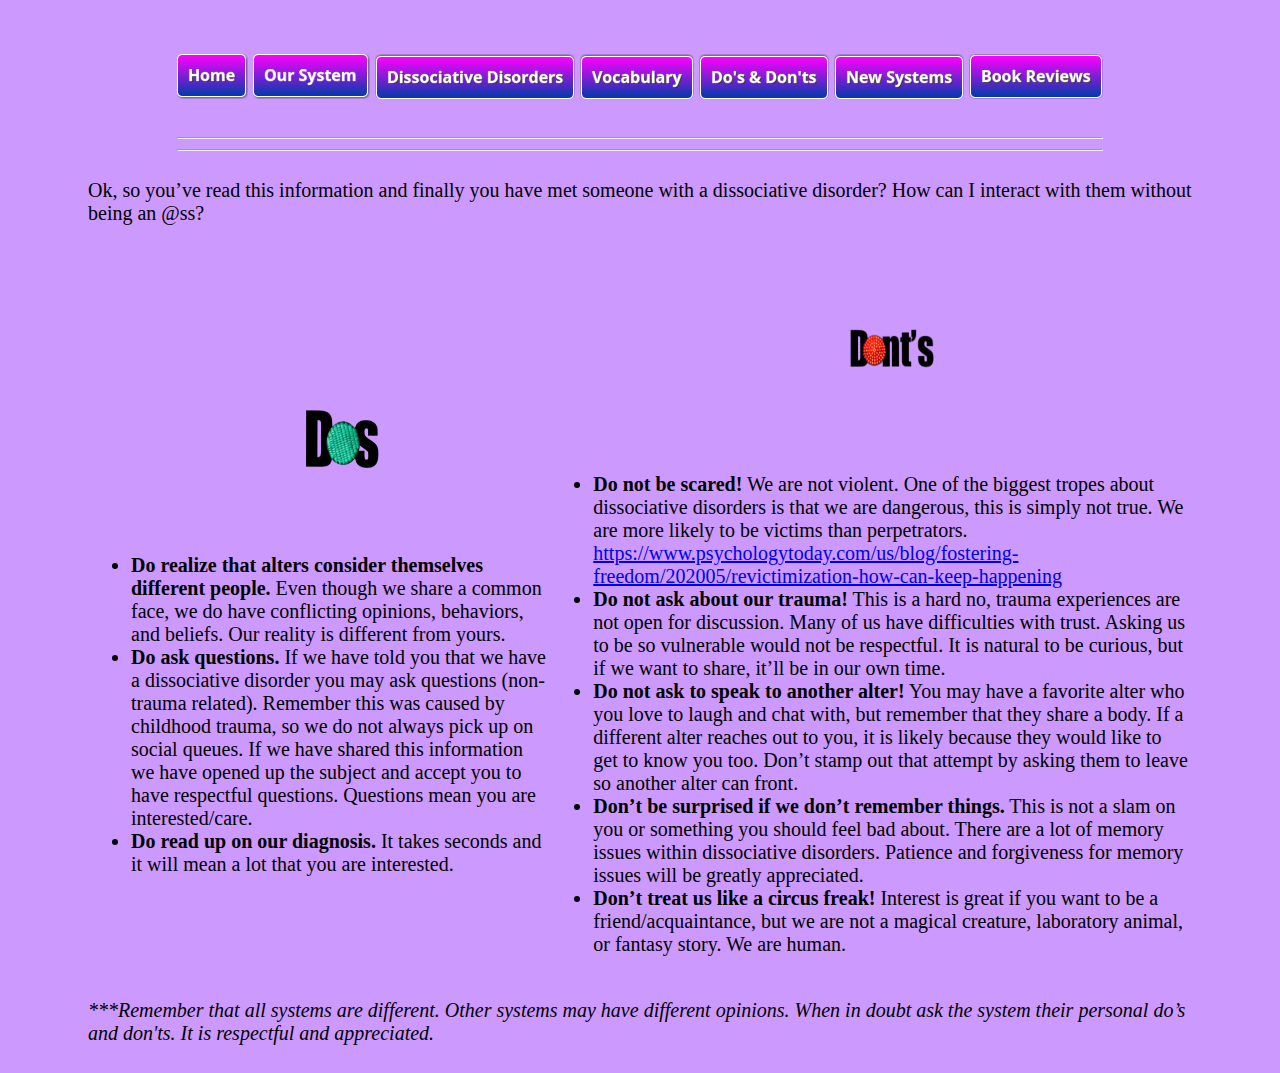
<file: Rules.html>
<!DOCTYPE html>
<head>
    <title>Allied Us- New System</title>
    <link rel="stylesheet" type="text/css" href="style.css">
    <link rel="shortcut icon" type="image/x-icon" href="favicon.ico" />
    
</head>
<body>
    <center>
    <div class="menu">
        <BR><BR>
            <a href="index.html"><img src="pics/buttons/home.png"></a>
            <a href="OurSystem.html"><img src="pics/buttons/our_system.png"></a>
            <a href="Disorders.html"><img src="pics/buttons/disorders.png"></a>
            <a href="Vocab.html"> <img src="pics/buttons/vocab.png"></a>
            <a href="Rules.html"><img src="pics/buttons/rules.png"></a>
            <a href="NewSystems.html"><img src="pics/buttons/new_systems.png"></a>
            <a href="BookReviews.html"><img src="pics/buttons/book_reviews.png"></a>        
            <BR><BR><HR>   
    </div>
    <hr height=12px>
    </center>
    <div class="content-otherpages">
       <p> Ok, so you’ve read this information and finally you have met someone with a dissociative disorder?  How can I interact with them without being an @ss?
       </p>
       <table>
       <tr>
        <td>
            <ul> <center><img src="pics/Dos.PNG" title = "Do's" height=200px width=200px> </center>
                <li><b>Do realize that alters consider themselves different people.</b>  Even though we share a common face, we do have conflicting opinions, behaviors, and beliefs.  Our reality is different from yours.</li>
                <li><b>Do ask questions.</b>  If we have told you that we have a dissociative disorder you may ask questions (non-trauma related).  Remember this was caused by childhood trauma, so we do not always pick up on social queues.  If we have shared this information we have opened up the subject and accept you to have respectful questions.  Questions mean you are interested/care.</li>
                <li><b>Do read up on our diagnosis.</b>  It takes seconds and it will mean a lot that you are interested.</li>
            </ul>    
            
        </td>
        
        <td>
            <ul> <center><img src="pics/Donts.PNG" title="Don'ts" height=200px width=200px></center>
                <li><b>Do not be scared!</b>  We are not violent.  One of the biggest tropes about dissociative disorders is that we are dangerous, this is simply not true.  We are more likely to be victims than perpetrators.</li>
                <a href="https://www.psychologytoday.com/us/blog/fostering-freedom/202005/revictimization-how-can-keep-happening">https://www.psychologytoday.com/us/blog/fostering-freedom/202005/revictimization-how-can-keep-happening</a>
                <li><b>Do not ask about our trauma!</b>  This is a hard no, trauma experiences are not open for discussion.  Many of us have difficulties with trust.  Asking us to be so vulnerable would not be respectful.  It is natural to be curious, but if we want to share, it’ll be in our own time.</li>
                <li><b>Do not ask to speak to another alter!</b>  You may have a favorite alter who you love to laugh and chat with, but remember that they share a body.  If a different alter reaches out to you, it is likely because they would like to get to know you too.  Don’t stamp out that attempt by asking them to leave so another alter can front.</li>
                <li><b>Don’t be surprised if we don’t remember things.</b>  This is not a slam on you or something you should feel bad about.  There are a lot of memory issues within dissociative disorders.  Patience and forgiveness for memory issues will be greatly appreciated.</l1>
                <li><b>Don’t treat us like a circus freak!</b>  Interest is great if you want to be a friend/acquaintance, but we are not a magical creature, laboratory animal, or fantasy story.  We are human.</li>
            </ul>
       </td>
       </tr>
    </table> 
        <p><em>
        ***Remember that all systems are different.  Other systems may have different opinions.  When in doubt ask the system their personal do’s and don'ts.  It is respectful and appreciated.
        </em></p>
</div>
</body>
</file>
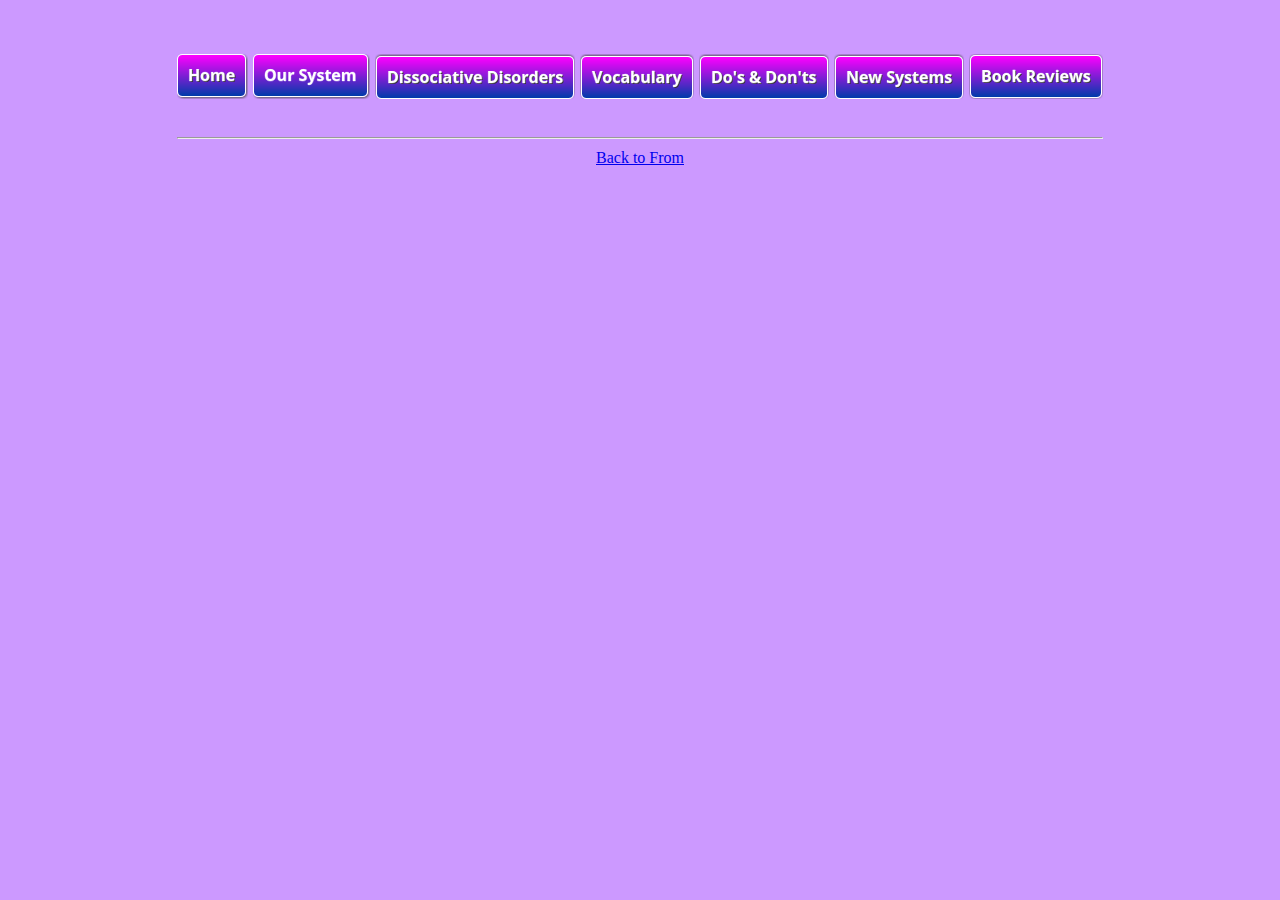
<file: suggestions.html>
<!DOCTYPE html>
<head>
    <title>Allied Us- Suggestions</title>
    <link rel="stylesheet" type="text/css" href="style.css">
    <link rel="shortcut icon" type="image/x-icon" href="favicon.ico" />
    
</head>
<body >
    <center>
    <div class="menu">
        <BR><BR>
            <a href="index.html"><img src="pics/buttons/home.png"></a>
            <a href="OurSystem.html"><img src="pics/buttons/our_system.png"></a>
            <a href="Disorders.html"><img src="pics/buttons/disorders.png"></a>
            <a href="Vocab.html"> <img src="pics/buttons/vocab.png"></a>
            <a href="Rules.html"><img src="pics/buttons/rules.png"></a>
            <a href="NewSystems.html"><img src="pics/buttons/new_systems.png"></a>
            <a href="BookReviews.html"><img src="pics/buttons/book_reviews.png"></a>        
            <BR><BR><HR> 
    </div>
    
    <a href="/">Back to From</a>
    <script>
        const resultsList = document.getElementById('results')
        new URLSearchParams(window.location.search).forEach((value,name) => {
            results.List.append('${name}: ${value}')
            resultsList.append(document.createElement('br'))
            
        })
    </script>
    </center>

</body>
</file>
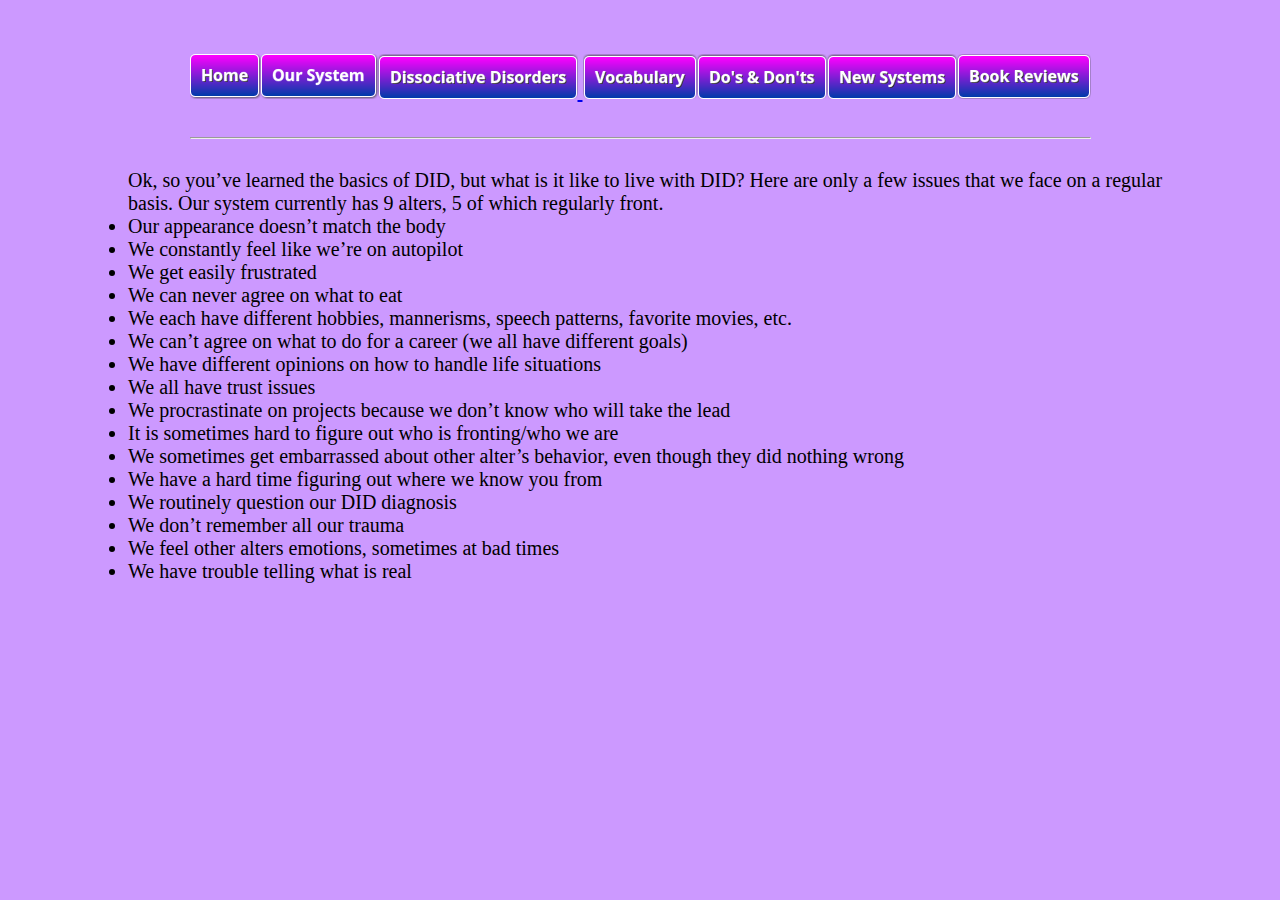
<file: SystemIssues.html>
<!DOCTYPE html>
<head>
    <title>Allied Us- System Issues</title>
    <link rel="stylesheet" type="text/css" href="style.css">
    <link rel="shortcut icon" type="image/x-icon" href="favicon.ico" />
    
</head>
<body>
    <center>
    <div class="menu">
        <table border=0>
            <BR><BR>
                <a href="index.html"><img src="pics/buttons/home.png"></a>
                <a href="OurSystem.html"><img src="pics/buttons/our_system.png"></a>
                <a href="Disorders.html"><img src="pics/buttons/disorders.png"></a>
                <a href="Vocab.html"> <img src="pics/buttons/vocab.png"></a>
                <a href="Rules.html"><img src="pics/buttons/rules.png"></a>
                <a href="NewSystems.html"><img src="pics/buttons/new_systems.png"></a>
                <a href="BookReviews.html"><img src="pics/buttons/book_reviews.png"></a>        
                <BR><BR><HR>
        </table>
    </div>
    </center>
    <div class="content-otherpages">
        <ul> Ok, so you’ve learned the basics of DID, but what is it like to live with DID?  Here are only a few issues that we face on a regular basis.  Our system currently has 9 alters, 5 of which regularly front.  
            <li>Our appearance doesn’t match the body</li>
            <li>We constantly feel like we’re on autopilot</li>
            <li>We get easily frustrated</li>
            <li>We can never agree on what to eat</li>
            <li>We each have different hobbies, mannerisms, speech patterns, favorite movies, etc.</li>
            <li>We can’t agree on what to do for a career (we all have different goals)</li>
            <li>We have different opinions on how to handle life situations</li>
            <li>We all have trust issues</li>
            <li>We procrastinate on projects because we don’t know who will take the lead</li>
            <li>It is sometimes hard to figure out who is fronting/who we are</li>
            <li>We sometimes get embarrassed about other alter’s behavior, even though they did nothing wrong</li>
            <li>We have a hard time figuring out where we know you from</li>
            <li>We routinely question our DID diagnosis</li>
            <li>We don’t remember all our trauma</li>
            <li>We feel other alters emotions, sometimes at bad times</li>
            <li>We have trouble telling what is real</li>
        </ul>
    </div>

    
</body>
</file>
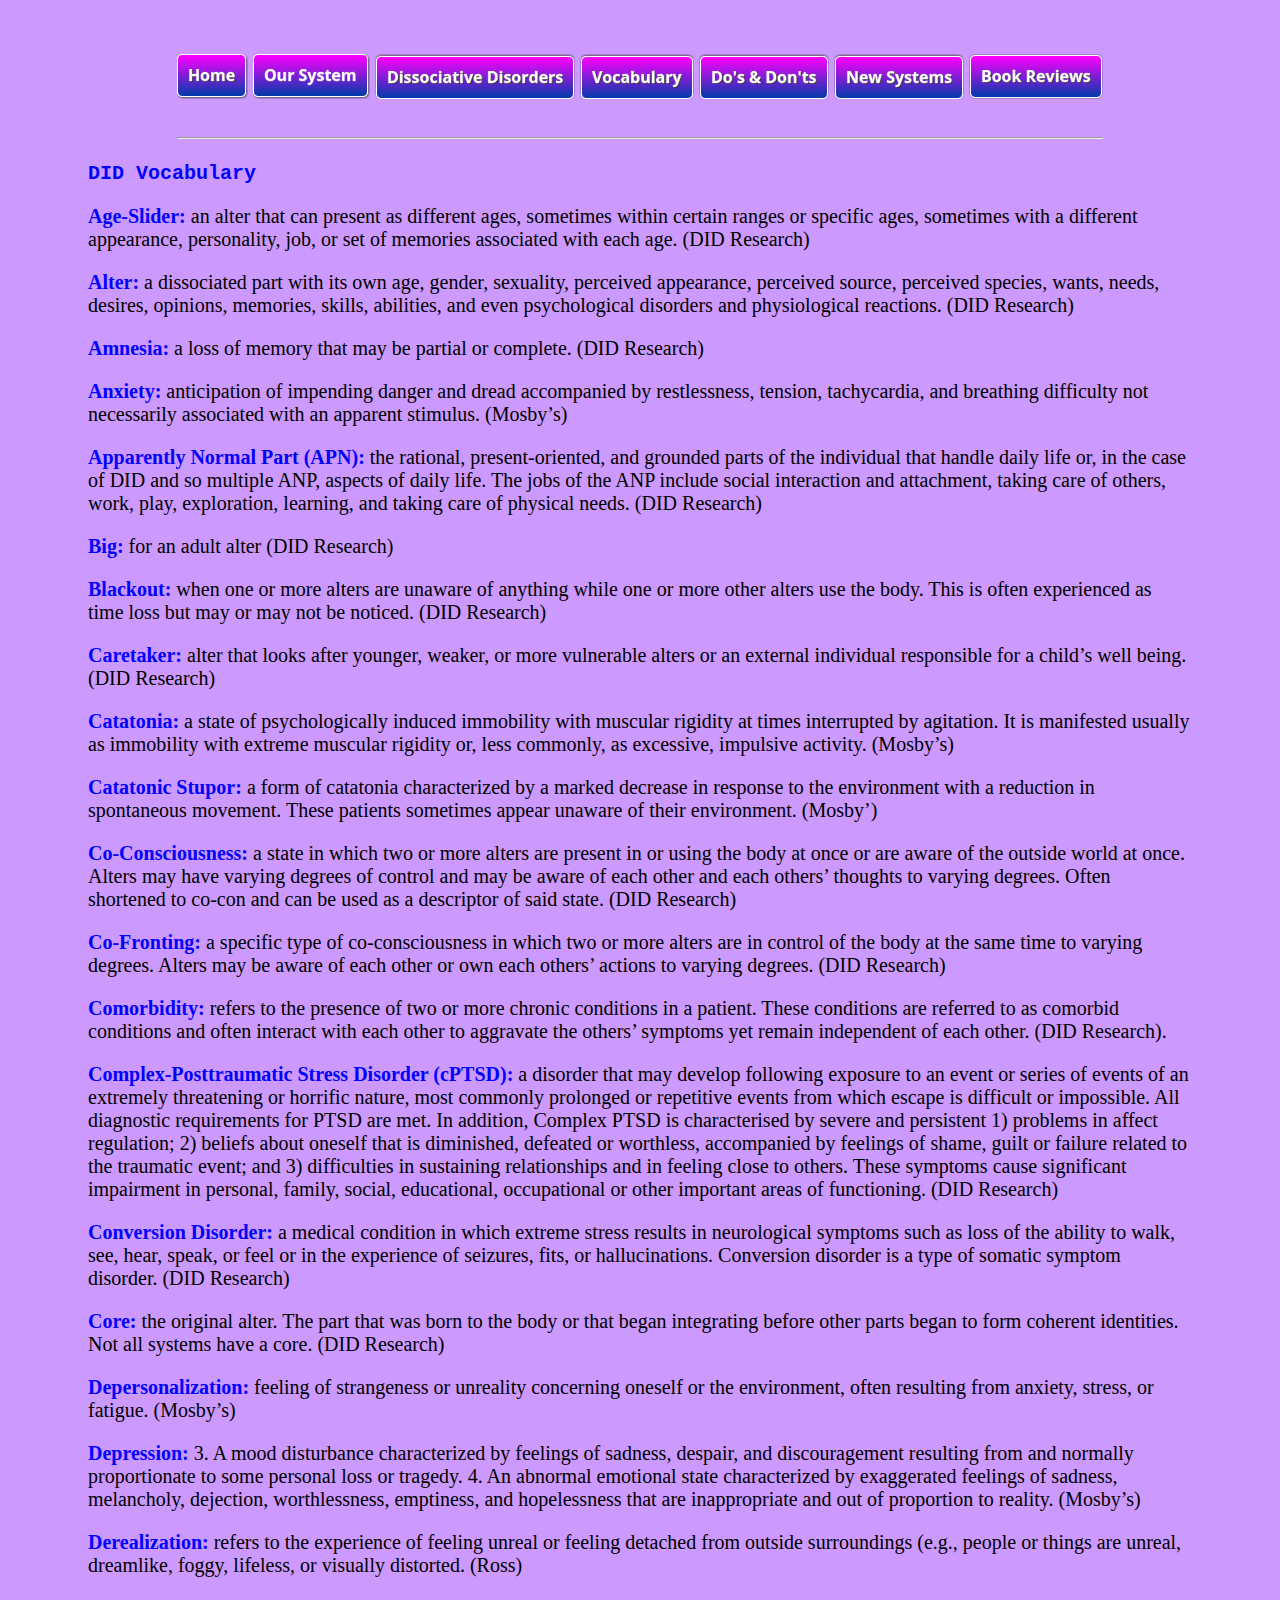
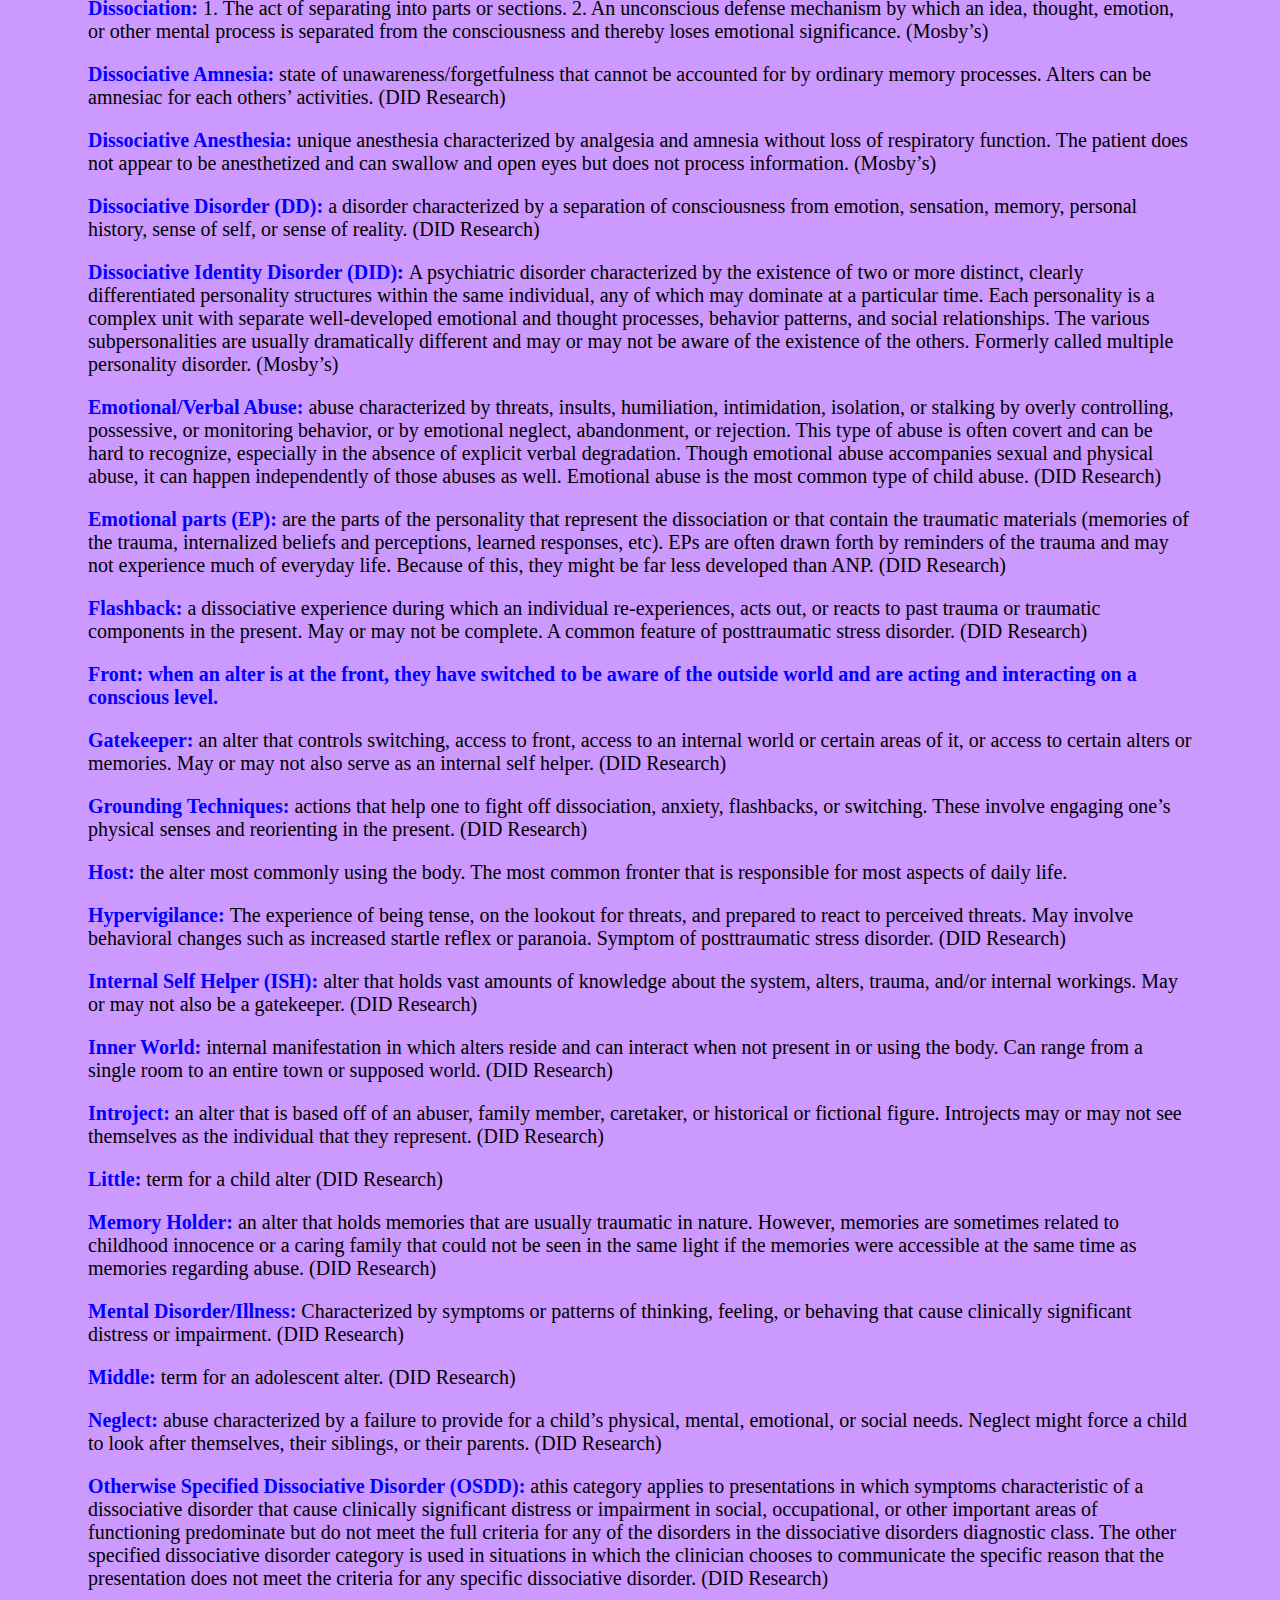
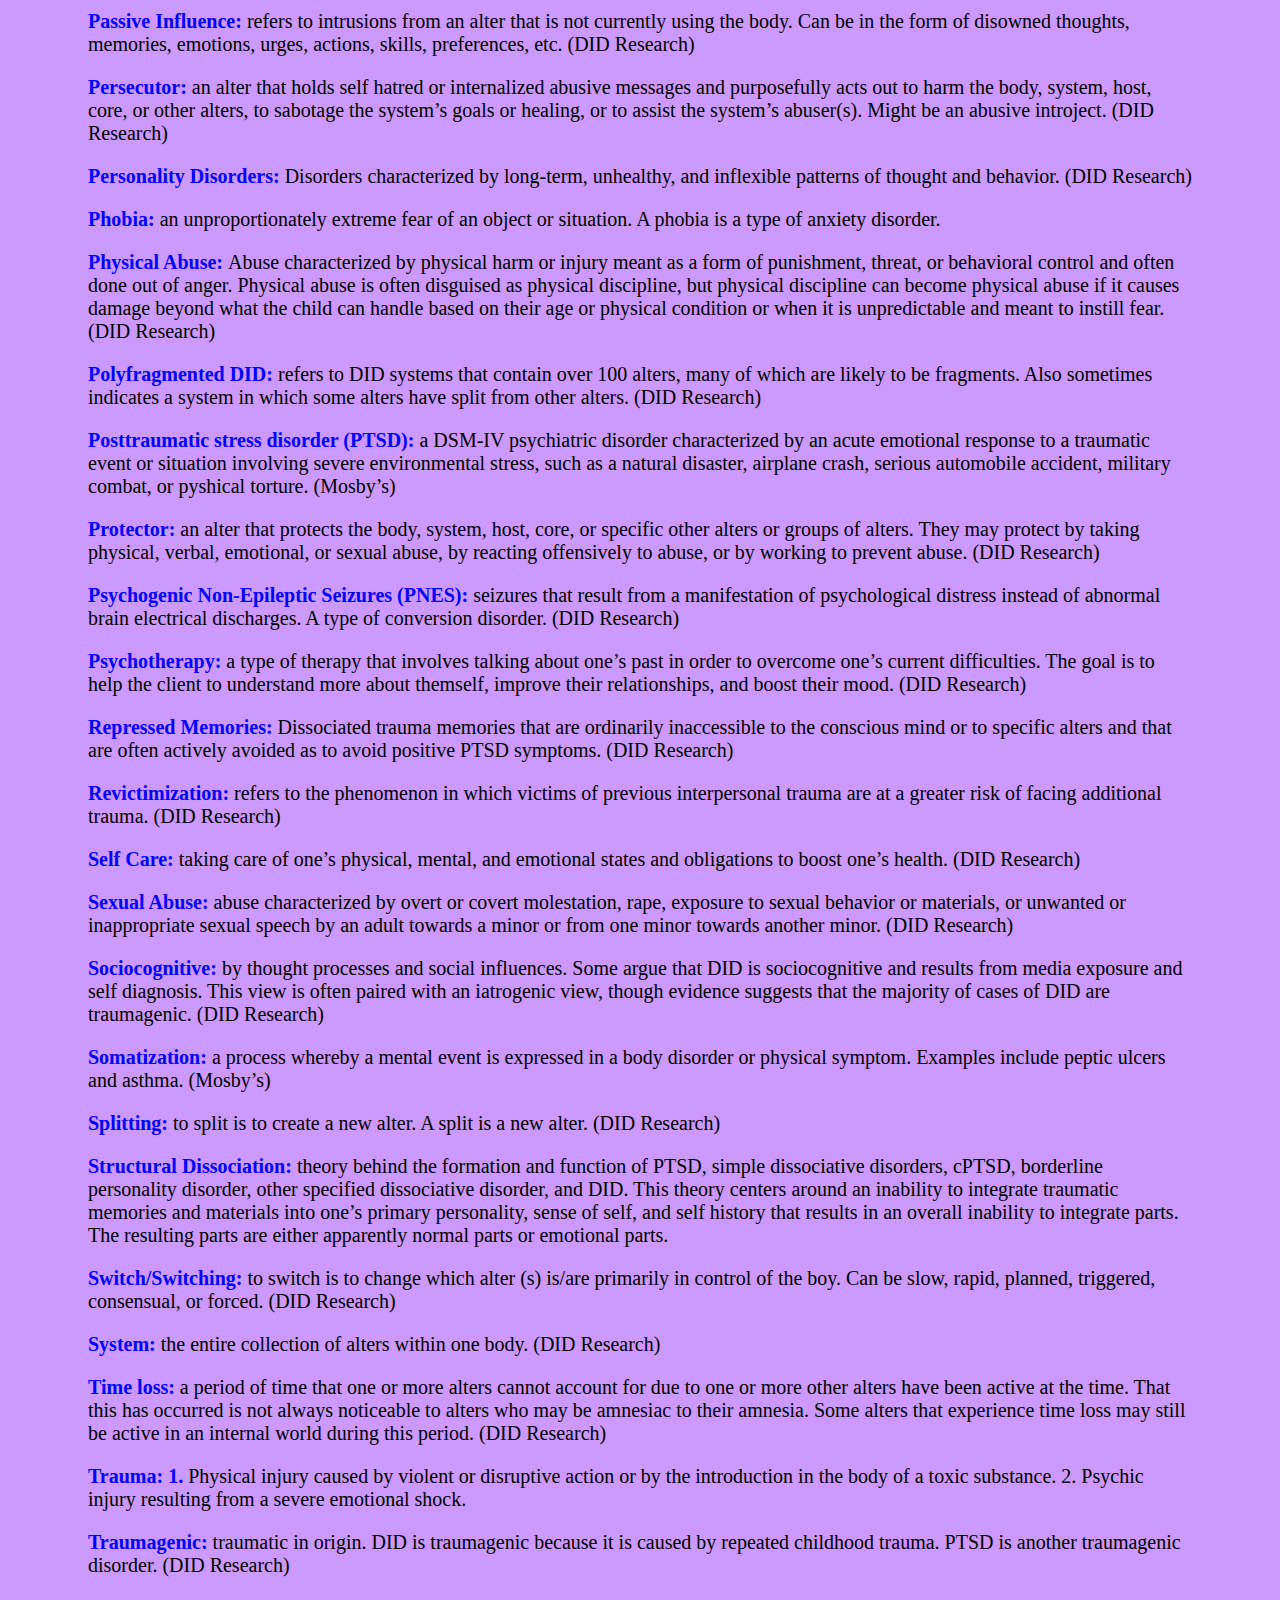
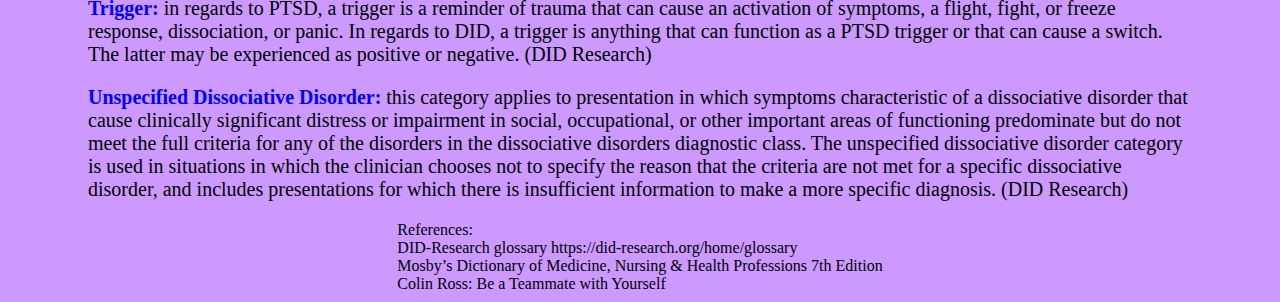
<file: Vocab.html>
<!DOCTYPE html>
<head>
    <title>Allied Us- Vocab</title>
    <link rel="stylesheet" type="text/css" href="style.css">
    <link rel="shortcut icon" type="image/x-icon" href="favicon.ico" />
    
</head>
<body background-color: rosybrown>
    <center>
    <div class="menu">
        <BR><BR>
            <a href="index.html"><img src="pics/buttons/home.png"></a>
            <a href="OurSystem.html"><img src="pics/buttons/our_system.png"></a>
            <a href="Disorders.html"><img src="pics/buttons/disorders.png"></a>
            <a href="Vocab.html"> <img src="pics/buttons/vocab.png"></a>
            <a href="Rules.html"><img src="pics/buttons/rules.png"></a>
            <a href="NewSystems.html"><img src="pics/buttons/new_systems.png"></a>
            <a href="BookReviews.html"><img src="pics/buttons/book_reviews.png"></a>        
            <BR><BR><HR>    
    </div>
    </center>
    <div class="content-otherpages">
        <h1>DID Vocabulary</h1>

        <p><span class="vocab">Age-Slider: </span>an alter that can present as different ages, sometimes within certain ranges or specific ages, sometimes with a different appearance, personality, job, or set of memories associated with each age. (DID Research)
        </p>
        
        <p><span class="vocab">Alter:</span>  a dissociated part with its own age, gender, sexuality, perceived appearance, perceived source, perceived species, wants, needs, desires, opinions, memories, skills, abilities, and even psychological disorders and physiological reactions. (DID Research)
        </p>
        
        
        <p><span class="vocab">Amnesia: </span> a loss of memory that may be partial or complete. (DID Research)
        </p>
        
        <p><span class="vocab">Anxiety: </span> anticipation of impending danger and dread accompanied by restlessness, tension, tachycardia, and breathing difficulty not necessarily associated with an apparent stimulus.  (Mosby’s)
        </p>
        
        <p><span class="vocab">Apparently Normal Part (APN): </span>the rational, present-oriented, and grounded parts of the individual that handle daily life or, in the case of DID and so multiple ANP, aspects of daily life.  The jobs of the ANP include social interaction and attachment, taking care of others, work, play, exploration, learning, and taking care of physical needs. (DID Research)
        </p>
        
        <p><span class="vocab">Big: </span> for an adult alter (DID Research)
        </p>
        
        <p><span class="vocab">Blackout: </span>when one or more alters are unaware of anything while one or more other alters use the body.  This is often experienced as time loss but may or may not be noticed.  (DID Research)
        </p>
        
        <p><span class="vocab">Caretaker: </span> alter that looks after younger, weaker, or more vulnerable alters or an external individual responsible for a child’s well being. (DID Research)
        </p>
        
        <p><span class="vocab">Catatonia: </span>a state of psychologically induced immobility with muscular rigidity at times interrupted by agitation.  It is manifested usually as immobility with extreme muscular rigidity or, less commonly, as excessive, impulsive activity. (Mosby’s)
        </p>
        
        <p><span class="vocab">Catatonic Stupor: </span> a form of catatonia characterized by a marked decrease in response to the environment with a reduction in spontaneous movement.  These patients sometimes appear unaware of their environment.  (Mosby’)
        </p>
        
        <p><span class="vocab">Co-Consciousness: </span> a state in which two or more alters are present in or using the body at once or are aware of the outside world at once.  Alters may have varying degrees of control and may be aware of each other and each others’ thoughts to varying degrees.  Often shortened to co-con and can be used as a descriptor of said state.  (DID Research)
        </p>
        
        <p><span class="vocab">Co-Fronting: </span>a specific type of co-consciousness in which two or more alters are in control of the body at the same time to varying degrees.  Alters may be aware of each other or own each others’ actions to varying degrees.  (DID Research)
        </p>
        
        <p><span class="vocab">Comorbidity: </span>refers to the presence of two or more chronic conditions in a patient.  These conditions are referred to as comorbid conditions and often interact with each other to aggravate the others’ symptoms yet remain independent of each other.  (DID Research).
        </p>
        
        <p><span class="vocab">Complex-Posttraumatic Stress Disorder (cPTSD): </span>a disorder that may develop following exposure to an event or series of events of an extremely threatening or horrific nature, most commonly prolonged or repetitive events from which escape is difficult or impossible.  All diagnostic requirements for PTSD are met. In addition, Complex PTSD is characterised by severe and persistent 1) problems in affect regulation; 2) beliefs about oneself that is diminished, defeated or worthless, accompanied by feelings of shame, guilt or failure related to the traumatic event; and 3) difficulties in sustaining relationships and in feeling close to others.  These symptoms cause significant impairment in personal, family, social, educational, occupational or other important areas of functioning.  (DID Research)
        </p>
        
        <p><span class="vocab">Conversion Disorder:  </span>a medical condition in which extreme stress results in neurological symptoms such as loss of the ability to walk, see, hear, speak, or feel or in the experience of seizures, fits, or hallucinations.  Conversion disorder is a type of somatic symptom disorder.  (DID Research)
        </p>
        
        <p><span class="vocab">Core: </span>the original alter.  The part that was born to the body or that began integrating before other parts began to form coherent identities.  Not all systems have a core. (DID Research)
        </p>
        
        <p><span class="vocab">Depersonalization: </span> feeling of strangeness or unreality concerning oneself or the environment, often resulting from anxiety, stress, or fatigue. (Mosby’s)
        </p>
        
        <p><span class="vocab">Depression: </span> 3.  A mood disturbance characterized by feelings of sadness, despair, and discouragement resulting from and normally proportionate to some personal loss or tragedy.  4.  An abnormal emotional state characterized by exaggerated feelings of sadness, melancholy, dejection, worthlessness, emptiness, and hopelessness that are inappropriate and out of proportion to reality.  (Mosby’s)
        </p>
        
        <p><span class="vocab">Derealization: </span>refers to the experience of feeling unreal or feeling detached from outside surroundings (e.g., people or things are unreal, dreamlike, foggy, lifeless, or visually distorted.  (Ross)
        </p>
        
        <p><span class="vocab">Dissociation: </span>1.  The act of separating into parts or sections.  2.  An unconscious defense mechanism by which an idea, thought, emotion, or other mental process is separated from the consciousness and thereby loses emotional significance. (Mosby’s)
        </p>
        
        <p><span class="vocab">Dissociative Amnesia: </span> state of unawareness/forgetfulness that cannot be accounted for by ordinary memory processes.  Alters can be amnesiac for each others’ activities. (DID Research)
        </p>
        
        <p><span class="vocab">Dissociative Anesthesia:  </span> unique anesthesia characterized by analgesia and amnesia without loss of respiratory function.  The patient does not appear to be anesthetized and can swallow and open eyes but does not process information.  (Mosby’s)
        </p>
        
        <p><span class="vocab">Dissociative Disorder (DD):  </span>a disorder characterized by a separation of consciousness from emotion, sensation, memory, personal history, sense of self, or sense of reality.  (DID Research)
        </p>
        
        <p><span class="vocab">Dissociative Identity Disorder (DID): </span>A psychiatric disorder characterized by the existence of two or more distinct, clearly differentiated personality structures within the same individual, any of which may dominate at a particular time.  Each personality is a complex unit with separate well-developed emotional and thought processes, behavior patterns, and social relationships.  The various subpersonalities are usually dramatically different and may or may not be aware of the existence of the others.  Formerly called multiple personality disorder. (Mosby’s)
        </p>
        
        <p><span class="vocab">Emotional/Verbal Abuse:  </span>abuse characterized by threats, insults, humiliation, intimidation, isolation, or stalking by overly controlling, possessive, or monitoring behavior, or by emotional neglect, abandonment, or rejection.  This type of abuse is often covert and can be hard to recognize, especially in the absence of explicit verbal degradation.  Though emotional abuse accompanies sexual and physical abuse, it can happen independently of those abuses as well.  Emotional abuse is the most common type of child abuse. (DID Research)
        </p>
        
        <p><span class="vocab">Emotional parts (EP): </span> are the parts of the personality that represent the dissociation or that contain the traumatic materials (memories of the trauma, internalized beliefs and perceptions, learned responses, etc).  EPs are often drawn forth by reminders of the trauma and may not experience much of everyday life.  Because of this, they might be far less developed than ANP. (DID Research)
        </p>
        
        <p><span class="vocab">Flashback: </span>a dissociative experience during which an individual re-experiences, acts out, or reacts to past trauma or traumatic components in the present.  May or may not be complete.  A common feature of posttraumatic stress disorder. (DID Research)
        </p>
        
        <p><span class="vocab">Front:  when an alter is at the front, they have switched to be aware of the outside world and are acting and interacting on a conscious level.
        </p>
        
        <p><span class="vocab">Gatekeeper:  </span>an alter that controls switching, access to front, access to an internal world or certain areas of it, or access to certain alters or memories.  May or may not also serve as an internal self helper.  (DID Research)
        </p>
        
        <p><span class="vocab">Grounding Techniques: </span>actions that help one to fight off dissociation, anxiety, flashbacks, or switching.  These involve engaging one’s physical senses and reorienting in the present.  (DID Research)
        </p>
        
        <p><span class="vocab">Host:  </span>the alter most commonly using the body.  The most common fronter that is responsible for most aspects of daily life.
        </p>
        
        <p><span class="vocab">Hypervigilance:  </span>The experience of being tense, on the lookout for threats, and prepared to react to perceived threats.  May involve behavioral changes such as increased startle reflex or paranoia.  Symptom of posttraumatic stress disorder.  (DID Research)
        </p>
        
        <p><span class="vocab">Internal Self Helper (ISH):  </span> alter that holds vast amounts of knowledge about the system, alters, trauma, and/or internal workings.  May or may not also be a gatekeeper.  (DID Research)
        </p>
        
        <p><span class="vocab">Inner World:  </span> internal manifestation in which alters reside and can interact when not present in or using the body.  Can range from a single room to an entire town or supposed world. (DID Research)
        </p>
        
        <p><span class="vocab">Introject: </span>an alter that is based off of an abuser, family member, caretaker, or historical or fictional figure.  Introjects may or may not see themselves as the individual that they represent.  (DID Research)
        </p>
        <p><span class="vocab">Little:  </span>term for a child alter (DID Research)
        </p>
        
        <p><span class="vocab">Memory Holder:  </span>an alter that holds memories that are usually traumatic in nature.  However, memories are sometimes related to childhood innocence or a caring family that could not be seen in the same light if the memories were accessible at the same time as memories regarding abuse.  (DID Research)
        </p>
        
        <p><span class="vocab">Mental Disorder/Illness:  </span>Characterized by symptoms or patterns of thinking, feeling, or behaving that cause clinically significant distress or impairment.  (DID Research)
        </p>
        
        <p><span class="vocab">Middle:  </span>term for an adolescent alter.  (DID Research)
        </p>
        
        <p><span class="vocab">Neglect:  </span>abuse characterized by a failure to provide for a child’s physical, mental, emotional, or social needs.  Neglect might force a child to look after themselves, their siblings, or their parents.  (DID Research)
        </p>
        
        <p><span class="vocab">Otherwise Specified Dissociative Disorder (OSDD): </span>athis category applies to presentations in which symptoms characteristic of a dissociative disorder that cause clinically significant distress or impairment in social, occupational, or other important areas of functioning predominate but do not meet the full criteria for any of the disorders in the dissociative disorders diagnostic class.  The other specified dissociative disorder category is used in situations in which the clinician chooses to communicate the specific reason that the presentation does not meet the criteria for any specific dissociative disorder.  (DID Research)
        </p>
        
        <p><span class="vocab">Passive Influence: </span>refers to intrusions from an alter that is not currently using the body.  Can be in the form of disowned thoughts, memories, emotions, urges, actions, skills, preferences, etc.  (DID Research)
        </p>
        
        <p><span class="vocab">Persecutor:  </span>an alter that holds self hatred or internalized abusive messages and purposefully acts out to harm the body, system, host, core, or other alters, to sabotage the system’s goals or healing, or to assist the system’s abuser(s).  Might be an abusive introject.  (DID Research)
        </p>
        
        <p><span class="vocab">Personality Disorders: </span>Disorders characterized by long-term, unhealthy, and inflexible patterns of thought and behavior.  (DID Research)
        </p>
        
        <p><span class="vocab">Phobia:  </span>an unproportionately extreme fear of an object or situation.  A phobia is a type of anxiety disorder.
        </p>
        
        <p><span class="vocab">Physical Abuse:  </span>Abuse characterized by physical harm or injury meant as a form of punishment, threat, or behavioral control and often done out of anger.  Physical abuse is often disguised as physical discipline, but physical discipline can become physical abuse if it causes damage beyond what the child can handle based on their age or physical condition or when it is unpredictable and meant to instill fear.  (DID Research)
        </p>
        
        <p><span class="vocab">Polyfragmented DID: </span>refers to DID systems that contain over 100 alters, many of which are likely to be fragments.  Also sometimes indicates a system in which some alters have split from other alters.  (DID Research)
        </p>
        
        <p><span class="vocab">Posttraumatic stress disorder (PTSD): </span>a DSM-IV psychiatric disorder characterized by an acute emotional response to a traumatic event or situation involving severe environmental stress, such as a natural disaster, airplane crash, serious automobile accident, military combat, or pyshical torture.  (Mosby’s)
        </p>
        
        <p><span class="vocab">Protector:  </span>an alter that protects the body, system, host, core, or specific other alters or groups of alters.  They may protect by taking physical, verbal, emotional, or sexual abuse, by reacting offensively to abuse, or by working to prevent abuse.  (DID Research)
        </p>
        
        <p><span class="vocab">Psychogenic Non-Epileptic Seizures (PNES):  </span>seizures that result from a manifestation of psychological distress instead of abnormal brain electrical discharges.  A type of conversion disorder. (DID Research)
        </p>
        
        <p><span class="vocab">Psychotherapy:  </span>a type of therapy that involves talking about one’s past in order to overcome one’s current difficulties.  The goal is to help the client to understand more about themself, improve their relationships, and boost their mood.  (DID Research)
        </p>
        
        <p><span class="vocab">Repressed Memories:  </span>Dissociated trauma memories that are ordinarily inaccessible to the conscious mind or to specific alters and that are often actively avoided as to avoid positive PTSD symptoms. (DID Research)
        </p>
        
        <p><span class="vocab">Revictimization:  </span>refers to the phenomenon in which victims of previous interpersonal trauma are at a greater risk of facing additional trauma. (DID Research)
        </p>
        
        <p><span class="vocab">Self Care:  </span>taking care of one’s physical, mental, and emotional states and obligations to boost one’s health. (DID Research)
        </p>
        
        <p><span class="vocab">Sexual Abuse:  </span>abuse characterized by overt or covert molestation, rape, exposure to sexual behavior or materials, or unwanted or inappropriate sexual speech by an adult towards a minor or from one minor towards another minor.  (DID Research)
        </p>
        
        <p><span class="vocab">Sociocognitive:  </span> by thought processes and social influences.  Some argue that DID is sociocognitive and results from media exposure and self diagnosis.  This view is often paired with an iatrogenic view, though evidence suggests that the majority of cases of DID are traumagenic. (DID Research)
        </p>
        
        <p><span class="vocab">Somatization: </span>a process whereby a mental event is expressed in a body disorder or physical symptom.  Examples include peptic ulcers and asthma.  (Mosby’s)
        </p>
        
        <p><span class="vocab">Splitting: </span>to split is to create a new alter.  A split is a new alter. (DID Research)
        </p>
        
        <p><span class="vocab">Structural Dissociation:  </span> theory behind the formation and function of PTSD, simple dissociative disorders, cPTSD, borderline personality disorder, other specified dissociative disorder, and DID.  This theory centers around an inability to integrate traumatic memories and materials into one’s primary personality, sense of self, and self history that results in an overall inability to integrate parts.  The resulting parts are either apparently normal parts or emotional parts.
        </p>
        
        <p><span class="vocab">Switch/Switching:  </span>to switch is to change which alter (s) is/are primarily in control of the boy.  Can be slow, rapid, planned, triggered, consensual, or forced. (DID Research)
        </p>
        
        <p><span class="vocab">System:  </span>the entire collection of alters within one body. (DID Research)
        </p>
        
        <p><span class="vocab">Time loss: </span>a period of time that one or more alters cannot account for due to one or more other alters have been active at the time.  That this has occurred is not always noticeable to alters who may be amnesiac to their amnesia.  Some alters that experience time loss may still be active in an internal world during this period. (DID Research)
        </p>
        
        <p><span class="vocab">Trauma: 1.  </span>Physical injury caused by violent or disruptive action or by the introduction in the body of a toxic substance.  2. Psychic injury resulting from a severe emotional shock.
        </p>
        
        <p><span class="vocab">Traumagenic:  </span>traumatic in origin.  DID is traumagenic because it is caused by repeated childhood trauma.  PTSD is another traumagenic disorder.  (DID Research)
        </p>
        
        <p><span class="vocab">Trigger:  </span>in regards to PTSD, a trigger is a reminder of trauma that can cause an activation of symptoms, a flight, fight, or freeze response, dissociation, or panic.  In regards to DID, a trigger is anything that can function as a PTSD trigger or that can cause a switch.  The latter may be experienced as positive or negative. (DID Research)
        </p>
        
        <p><span class="vocab">Unspecified Dissociative Disorder:  </span>this category applies to presentation in which symptoms characteristic of a dissociative disorder that cause clinically significant distress or impairment in social, occupational, or other important areas of functioning predominate but do not meet the full criteria for any of the disorders in the dissociative disorders diagnostic class.  The unspecified dissociative disorder category is used in situations in which the clinician chooses not to specify the reason that the criteria are not met for a specific dissociative disorder, and includes presentations for which there is insufficient information to make a more specific diagnosis.  (DID Research)
        </p>
        
        
       </div> 
        
        References:<br>
        DID-Research glossary https://did-research.org/home/glossary<br>
        Mosby’s Dictionary of Medicine, Nursing & Health Professions 7th Edition<br>
        Colin Ross: Be a Teammate with Yourself<br>
        


</body>
</file>
<file: style.css>
body{
    background-color: #cc99ff;
}
.main-content{ 
   
    font-size:20px;
    margin:auto;
}
.content-otherpages{
   
    font-size:20px;
    margin:left;
    margin-right:80px;
    margin-left: 80px;
}
.menu{
    font-size:20px;
}
h1{
    font-family:monospace;
    font-size:20px;
    color:#0000ffff;
    
}
table{
    width:100%;
}

.vocab{
    color: #0000ffff;
    font-weight: bolder;
    text-align: left;
}
.row {
    content: "";
    clear: both;
    display: flex;
    text-align:center;
    line-height: 0.0;
  }
/* Styles for website counter container */
.website-counter {
    background-color: #ff4957;
    height: 50px;
    width: 80px;
    color: white;
    border-radius: 30px;
    font-weight: 700;
    font-size: 25px;
    margin-top: 10px;
  }
  
  /* Center child elements */
body,
.website-counter {
  display: flex;
  justify-content: center;
  align-items: center;
  flex-direction: column;
}

.caption{
    display:none;
    
}
span:hover + caption{
    display:block;
    
}
</file>
